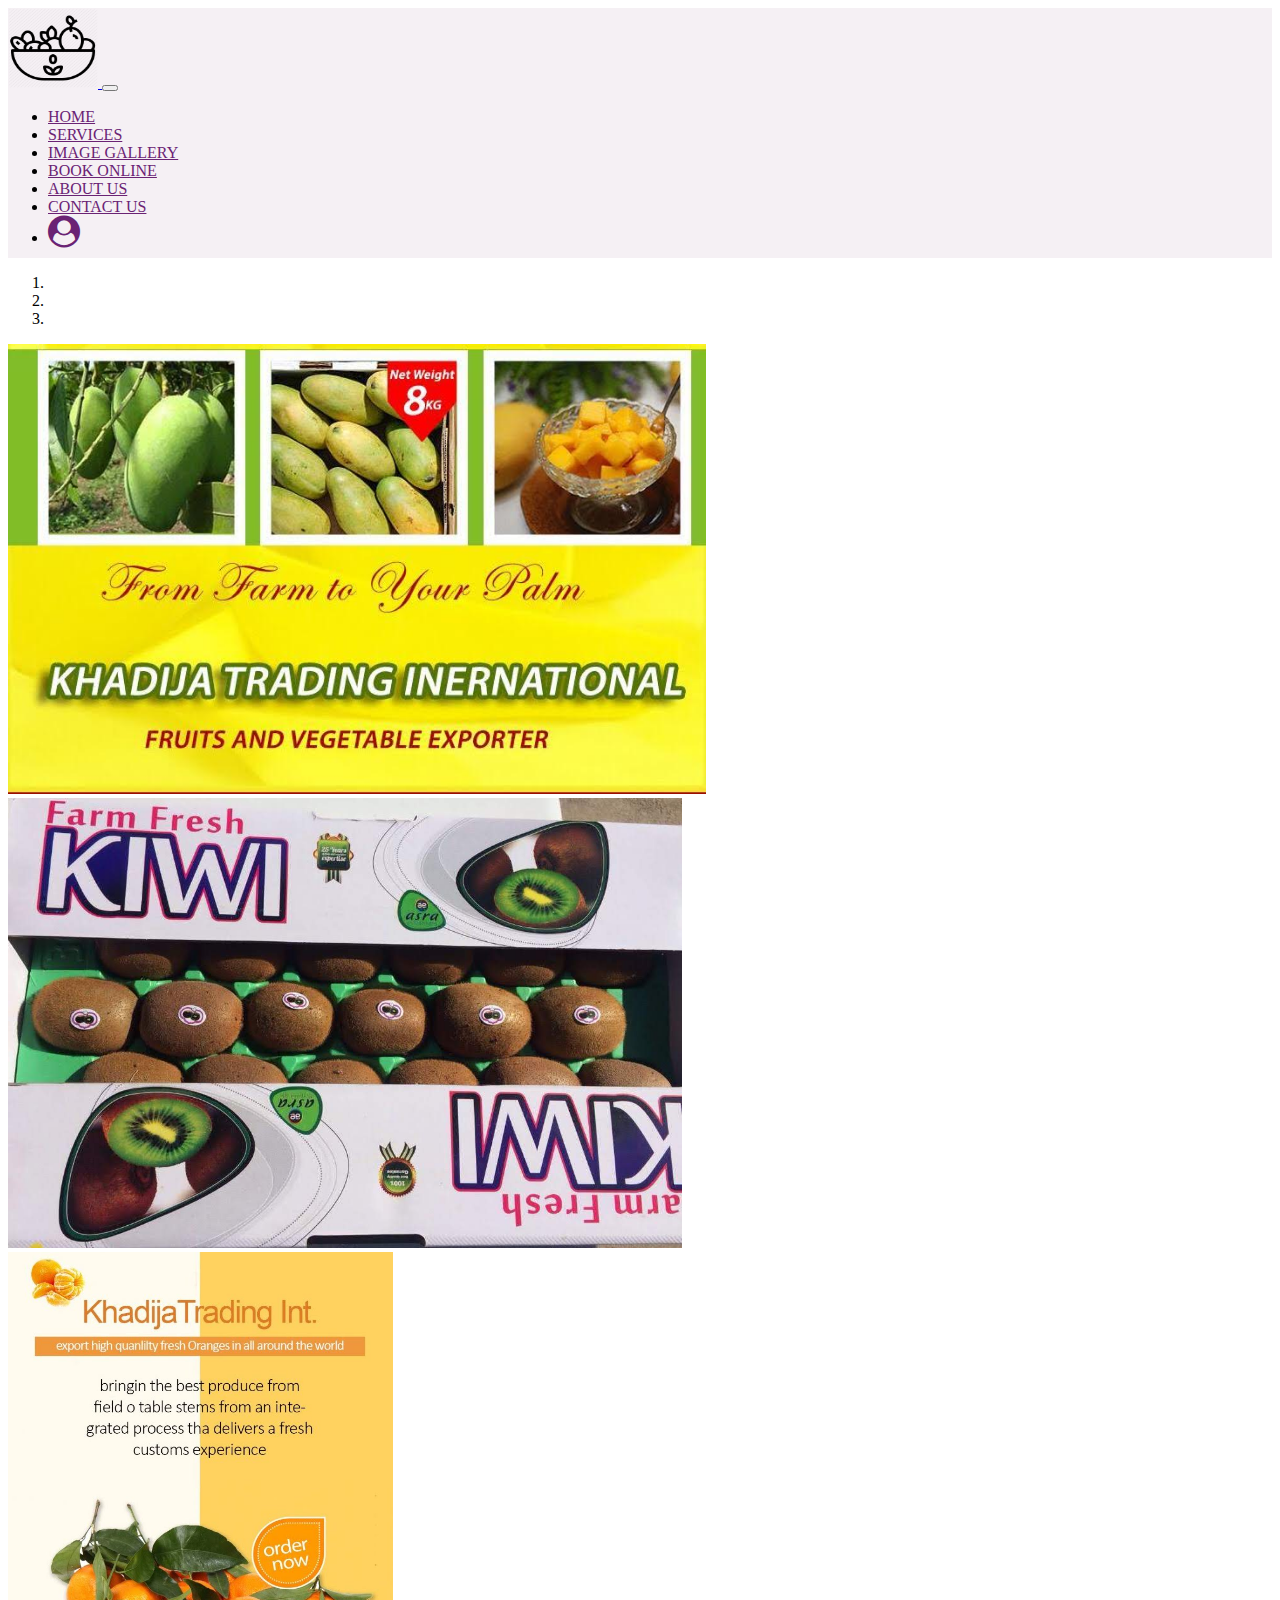
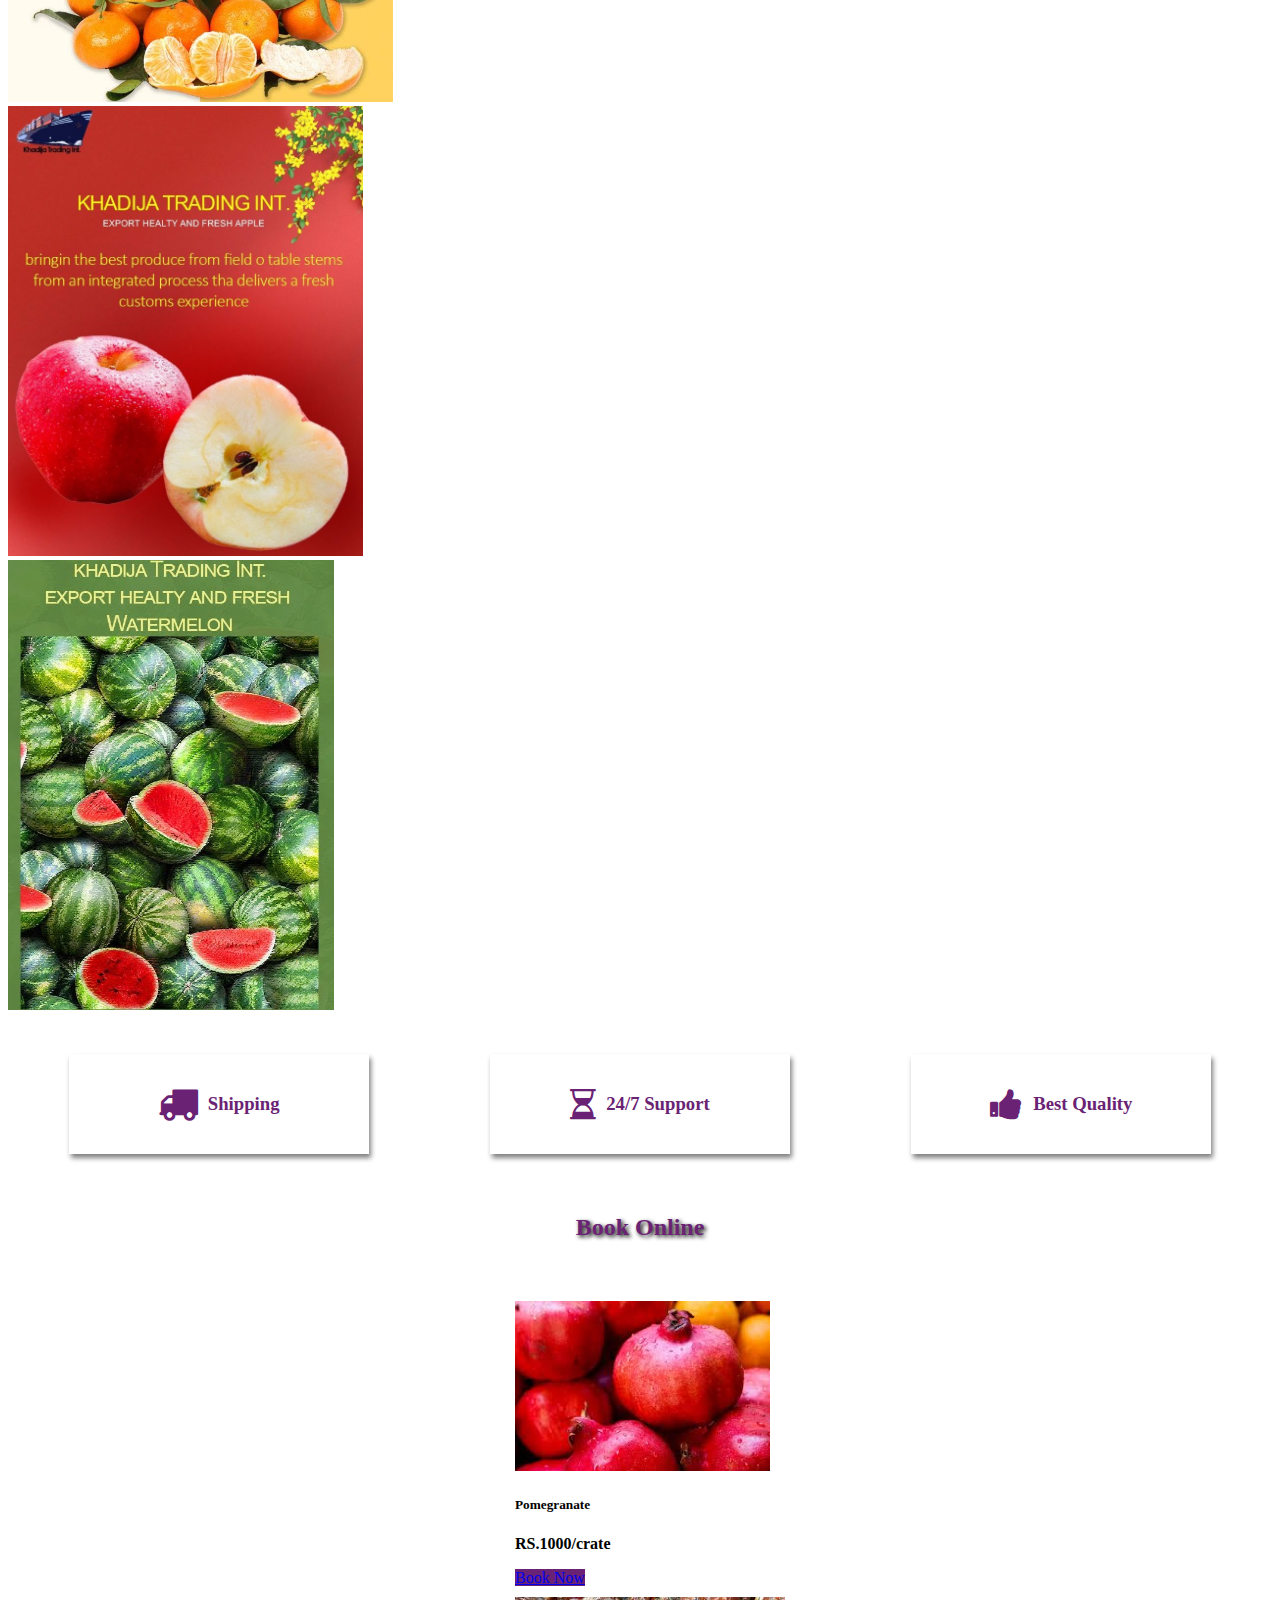
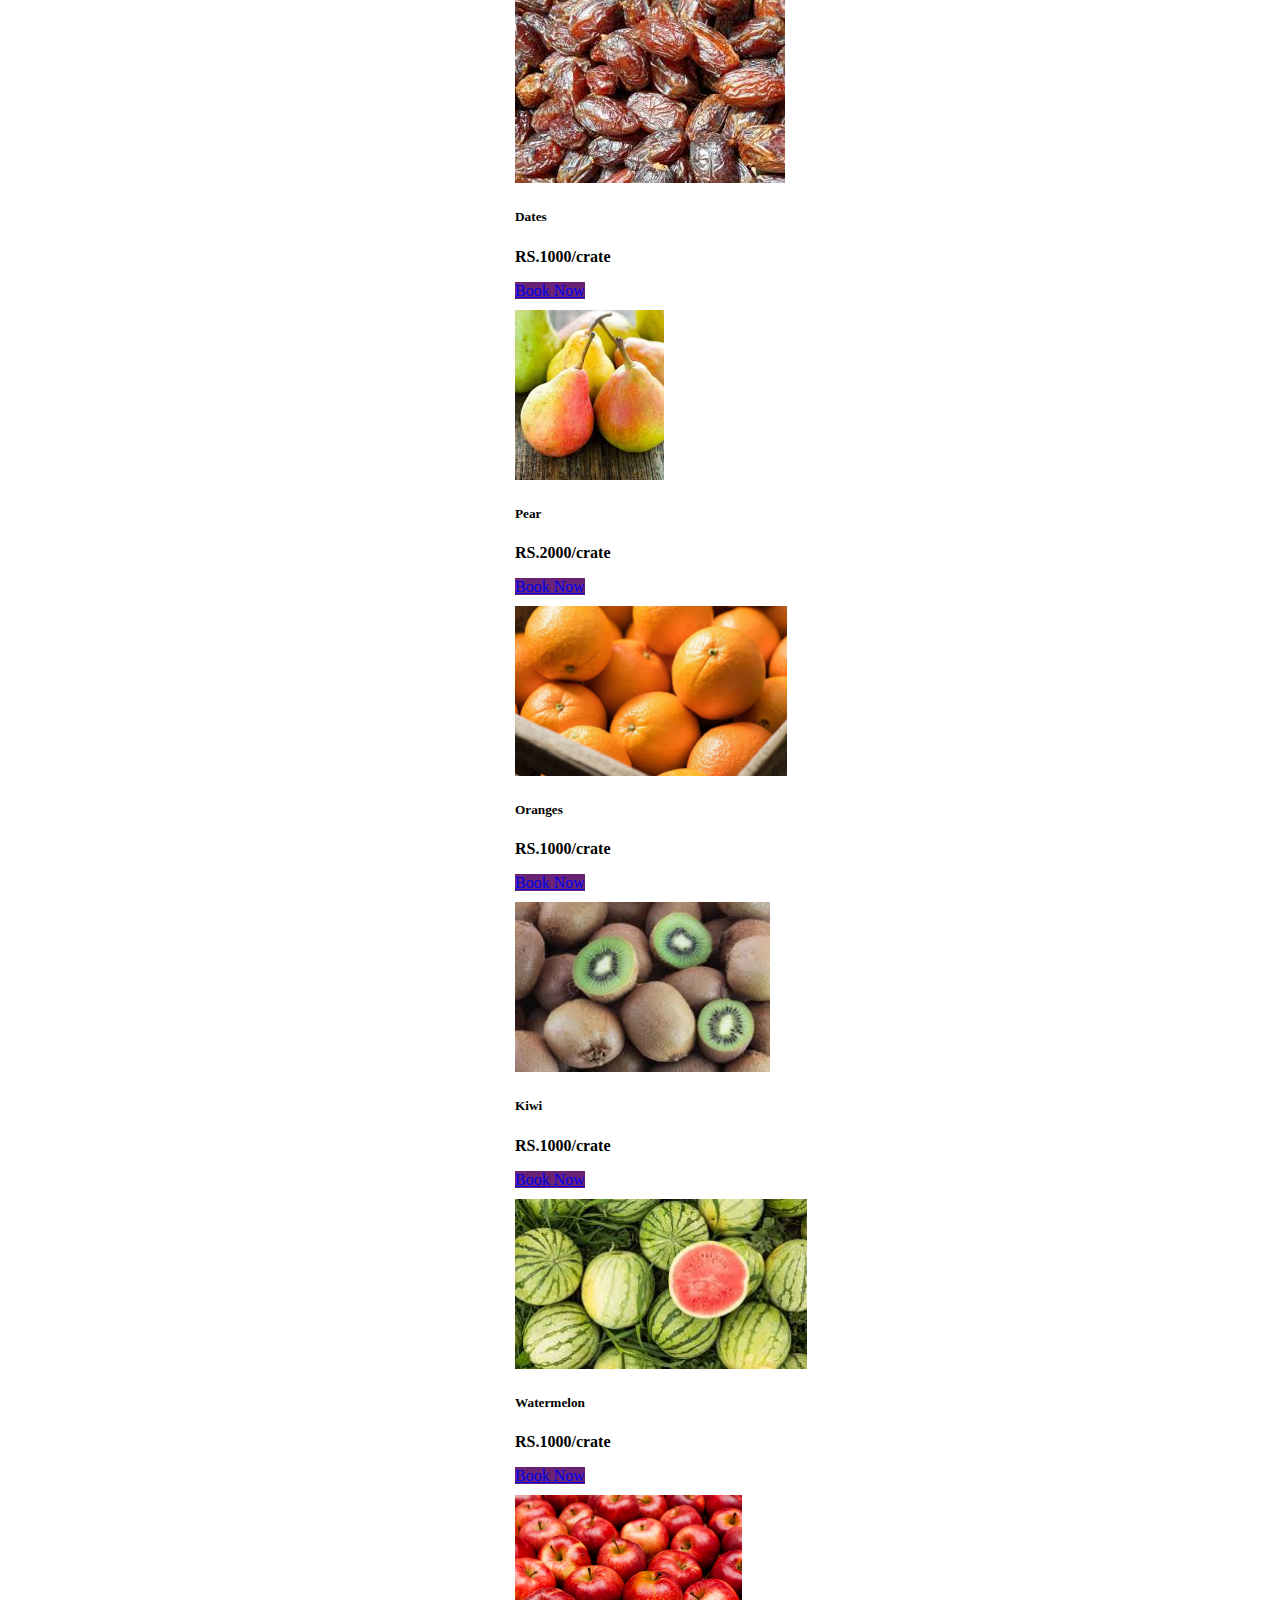
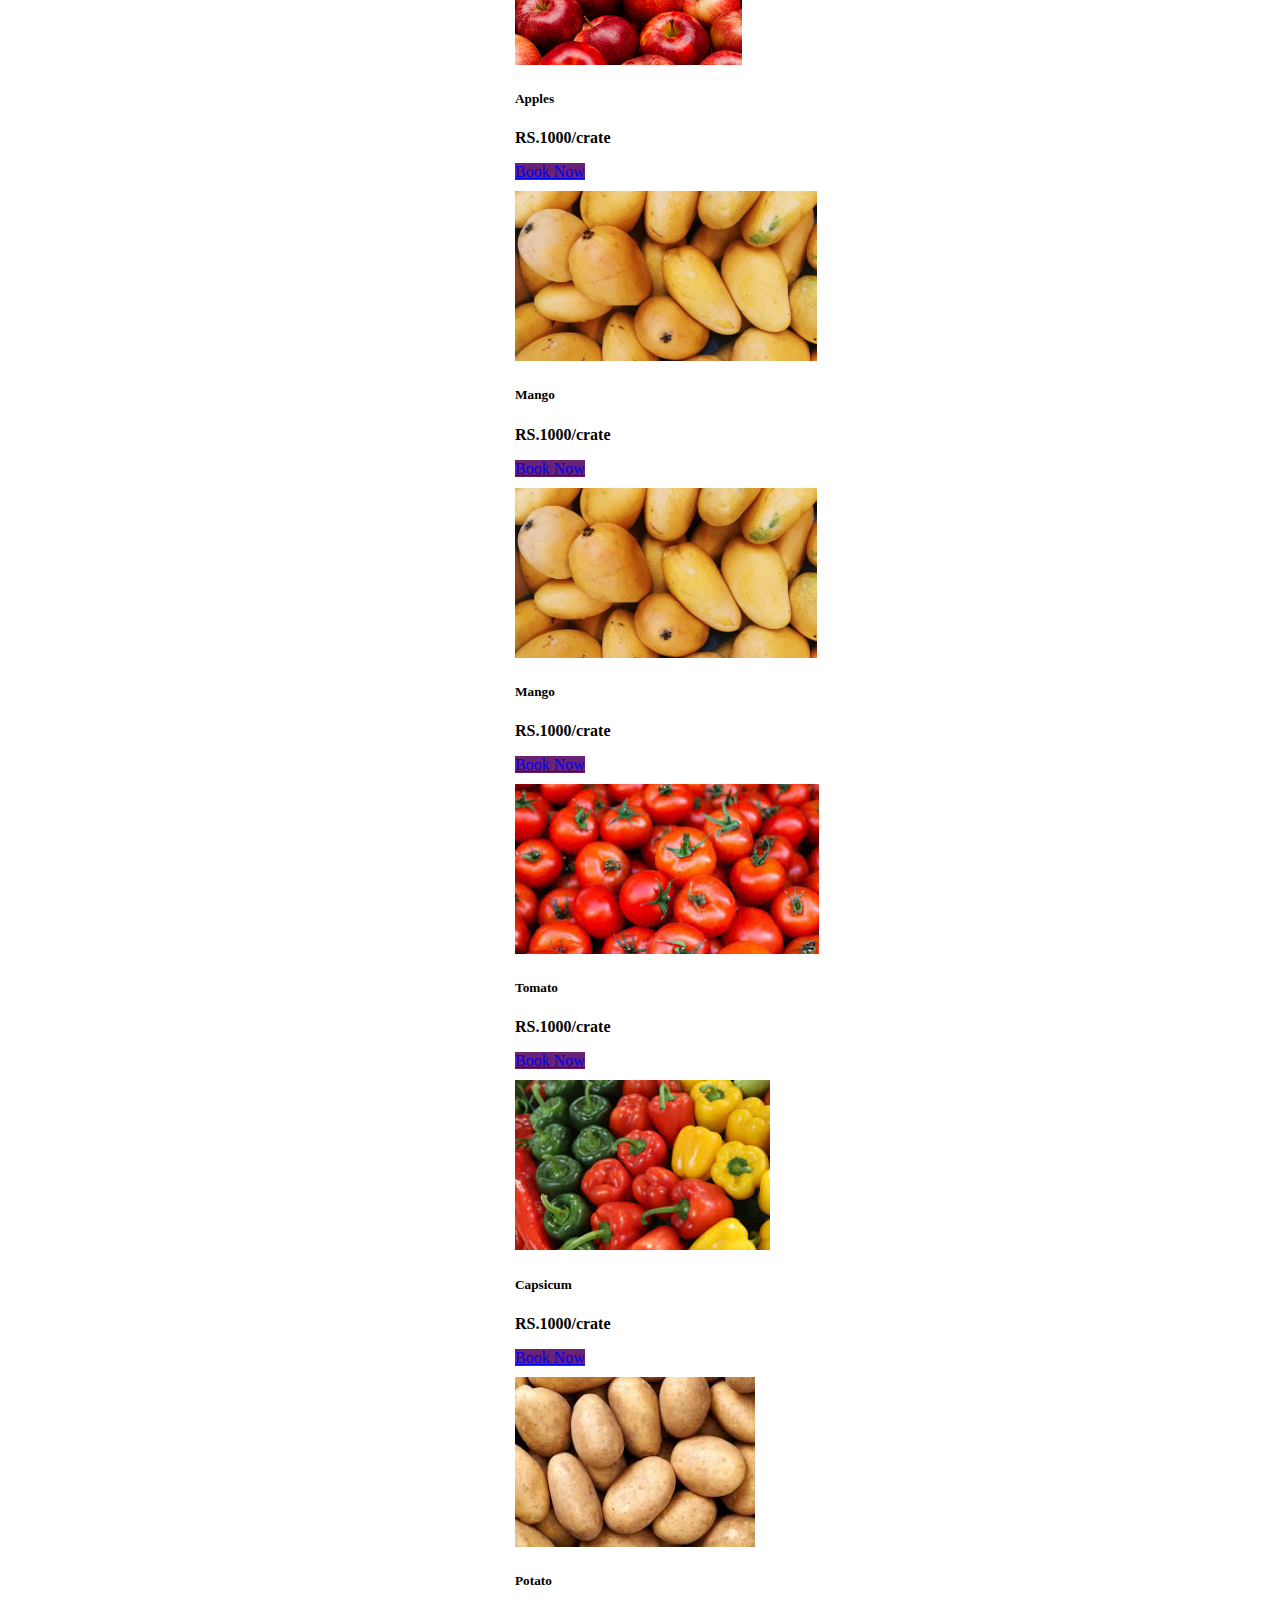
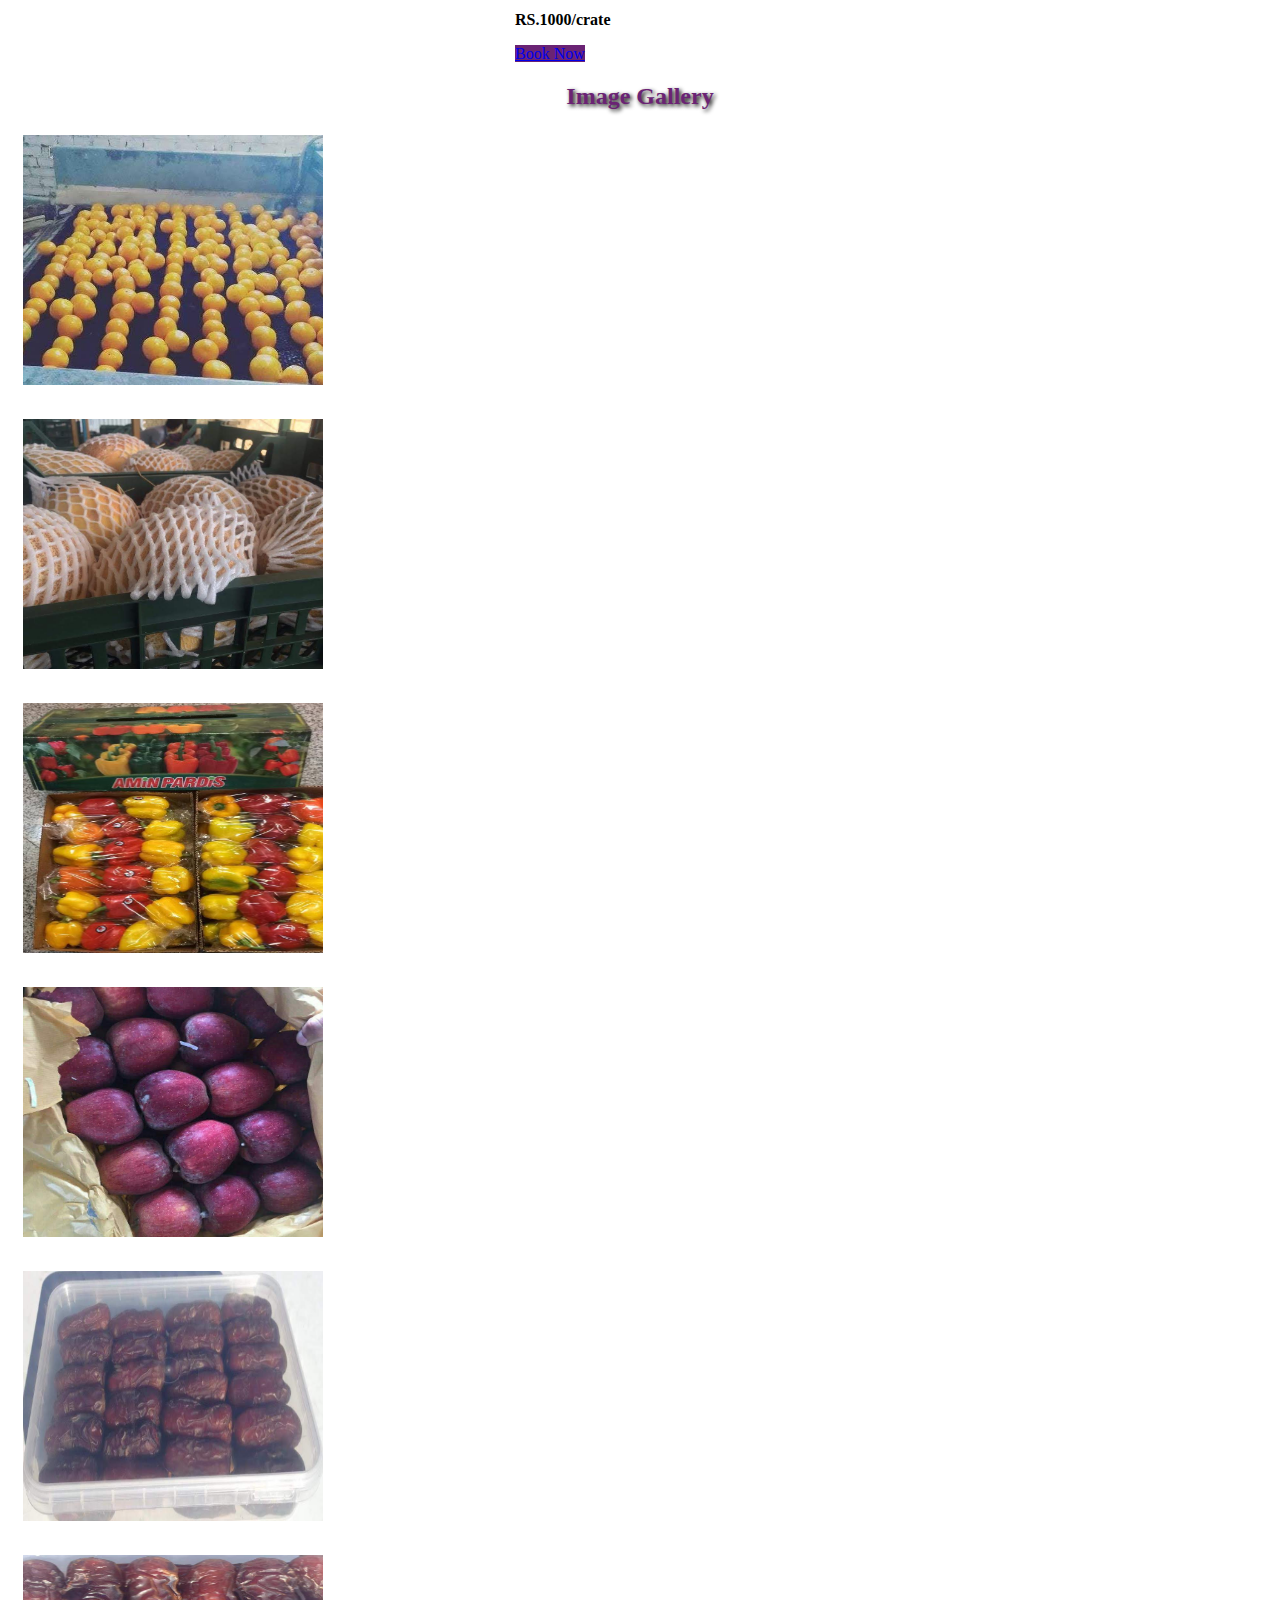
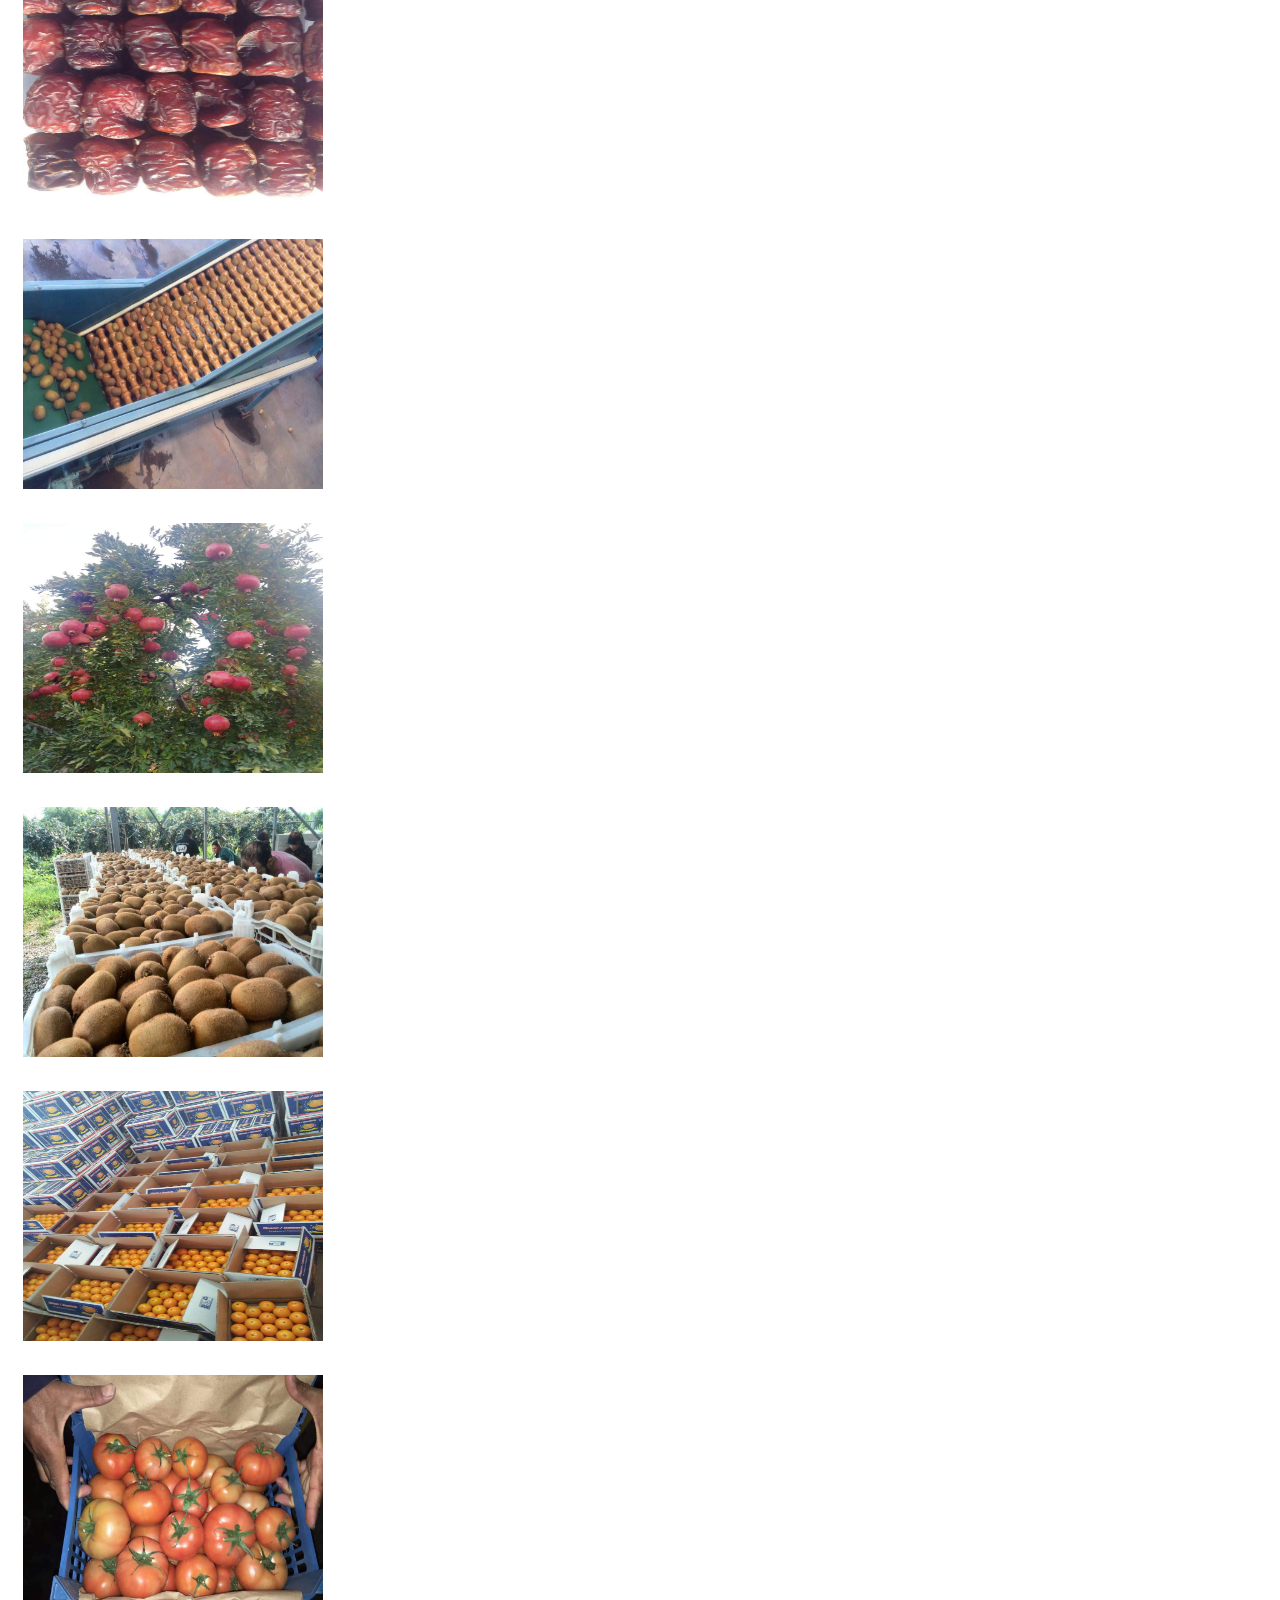
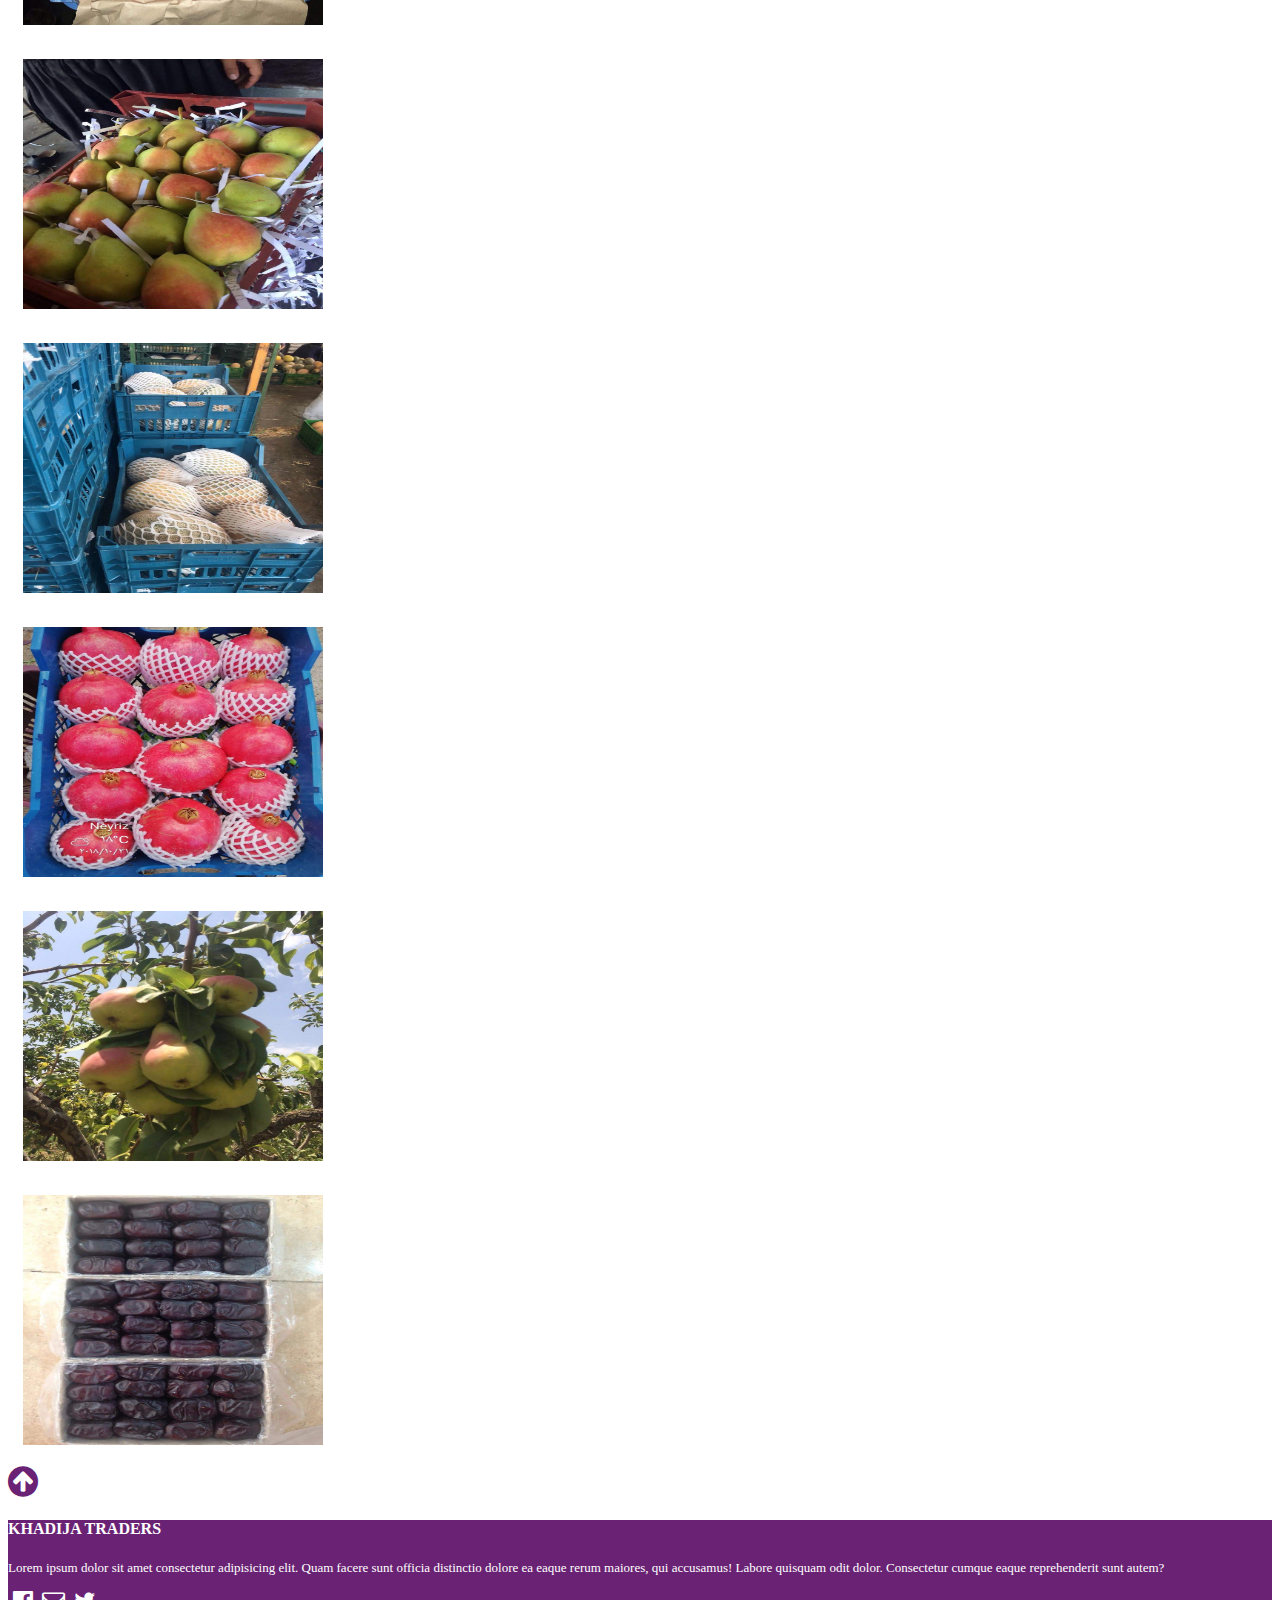
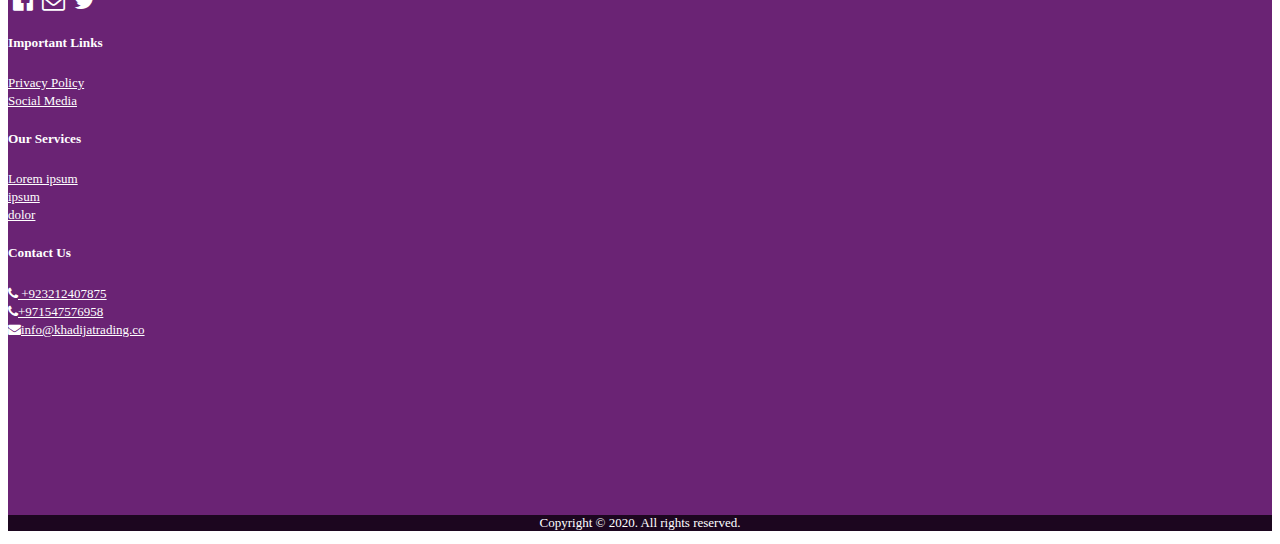
<file: index.html>
<!DOCTYPE html>
<html lang="en">
<head>
    <meta charset="UTF-8">
    <meta name="viewport" content="width=device-width, initial-scale=1.0">
    <title>FRUITS</title>
    <link rel="stylesheet" href="https://stackpath.bootstrapcdn.com/bootstrap/4.5.0/css/bootstrap.min.css" integrity="sha384-9aIt2nRpC12Uk9gS9baDl411NQApFmC26EwAOH8WgZl5MYYxFfc+NcPb1dKGj7Sk" crossorigin="anonymous">
    <link rel="stylesheet" href="style.css">
    <link rel="stylesheet" href="font-awesome-4.7.0/css/font-awesome.min.css">
</head>
<body>
  <header id="top" >
  <nav class="navbar navbar-expand-lg navbar-light bg-light navbar-fixed-top">
    <a class="navbar-brand" href="#">
      <img src="images/organic-food-fruit-vegetable-512.png" width="90px" height="80">
    </a>
    <button class="navbar-toggler" type="button" data-toggle="collapse" data-target="#navbarText" aria-controls="navbarText" aria-expanded="false" aria-label="Toggle navigation">
      <span class="navbar-toggler-icon"></span>
    </button>
    <div class="collapse navbar-collapse" id="navbarText">
      <ul class="navbar-nav mr-auto">
      </ul>
      <span class="navbar-text">
        <ul class="navbar-nav mr-auto">
        <li class="nav-item active">
          <a class="nav-link" href="#">HOME <span class="sr-only">(current)</span></a>
        </li>
        <li class="nav-item">
          <a class="nav-link" href="#services">SERVICES</a>
        </li>
        <li class="nav-item">
          <a class="nav-link" href="#specials">IMAGE GALLERY</a>
        </li>
        <li class="nav-item">
          <a class="nav-link" href="#bookOnline">BOOK ONLINE</a>
        </li>
        <li class="nav-item">
          <a class="nav-link" href="about.html" target="_blank">ABOUT US</a>
        </li>
        <li class="nav-item">
          <a class="nav-link" href="contact.html" target="_blank">CONTACT US</a>
        </li>
        <li class="nav-item">
        <a class="nav-link" href="login.html" target="_blank">
          <abbr title="Log In">
            <i class="fa fa-user-circle" aria-hidden="true"></i>
          </abbr>
        </a>
        </li>
      </ul>
      </span>
    </div>
  </nav>
</header>
  <div id="carouselExampleCaptions" class="carousel slide" data-ride="carousel">
    <ol class="carousel-indicators">
      <li data-target="#carouselExampleCaptions" data-slide-to="0" class="active"></li>
      <li data-target="#carouselExampleCaptions" data-slide-to="1"></li>
      <li data-target="#carouselExampleCaptions" data-slide-to="2"></li>
    </ol>
    <div class="carousel-inner">
      <div class="carousel-item active">
        <img src="images/IMG-20200519-WA0026.jpg" class="d-block w-100" height=450px alt="mango">
        <div class="carousel-caption d-none d-md-block">
        </div>
      </div>
      <div class="carousel-item">
        <img src="images/IMG-20200519-WA0037.jpg" class="d-block w-100" height="450px" alt="kiwi">
        <div class="carousel-caption d-none d-md-block">
        </div>
    </div>
      <div class="carousel-item">
        <img src="images/oran2.jpg" height="450px" class="d-block w-100" alt="orange">
        <div class="carousel-caption d-none d-md-block">
        </div>
      </div>
      <div class="carousel-item">
        <img src="images/appleps.jpg" height="450px"  class="d-block w-100" alt="orange">
        <div class="carousel-caption d-none d-md-block">
        </div>
      </div>
      <div class="carousel-item">
        <img src="images/watermelonpos.jpg" height="450px" class="d-block w-100" alt="orange">
        <div class="carousel-caption d-none d-md-block">
        </div>
      </div>

    </div>
    <a class="carousel-control-prev" href="#carouselExampleCaptions" role="button" data-slide="prev">
      <span class="carousel-control-prev-icon" aria-hidden="true"></span>
      <span class="sr-only">Previous</span>
    </a>
    <a class="carousel-control-next" href="#carouselExampleCaptions" role="button" data-slide="next">
      <span class="carousel-control-next-icon" aria-hidden="true"></span>
      <span class="sr-only">Next</span>
    </a>
  </div>
</div> 
<div class="mainCard">
  <div class="card1">
    <i class="fa fa-truck" aria-hidden="true"></i>
    <h3> Shipping</h3>
  </div>
  <div class="card2">
    <i class="fa fa-hourglass-half" aria-hidden="true"></i>
    <h3>24/7 Support</h3>
  </div>
  <div class="card3">
    <i class="fa fa-thumbs-up" aria-hidden="true"></i>
    <h3> Best Quality</h3>
  </div>
</div>
<div id="bookOnline">
  <h2>Book Online</h2>
</div>
<div class="newArrival">
  <div class="container">
 <div class="row">
    <div class="col-sm-12 col-md-6 col-lg-3">
      <div class="card" >
        <img src="images/pome.jpeg" height=170px  class="card-img-top" alt="pomegranate">
        <div class="card-body">
          <h5 class="card-title">Pomegranate</h5>
          <p class="card-text">RS.1000/crate</p>
          <a href="#" class="btn btn-primary">Book Now</a>
        </div>
      </div>
    </div>
    <div class="col-sm-12 col-md-6 col-lg-3">
      <div class="card">
      <img src="images/dates.jpeg "  class="card-img-top" alt="Dates">
        <div class="card-body">
          <h5 class="card-title">Dates</h5>
          <p class="card-text">RS.1000/crate</p>
          <a href="#" class="btn btn-primary">Book Now</a>
        </div>
        </div>
    </div>
    <div class="col-sm-12 col-md-6 col-lg-3">
      <div class="card">
      <img src="images/pear.jpeg" height=170px class="card-img-top" alt="Pear">
        <div class="card-body">
          <h5 class="card-title">Pear</h5>
          <p class="card-text">RS.2000/crate</p>
          <a href="#" class="btn btn-primary">Book Now</a>
    </div>
  </div>
</div>
    <div class="col-sm-12 col-md-6 col-lg-3">
      <div class="card">
      <img src="images/oranges-in-a-box.jpg" height=170px  class="card-img-top" alt="orange">
        <div class="card-body">
          <h5 class="card-title">Oranges</h5>
          <p class="card-text">RS.1000/crate</p>
          <a href="#" class="btn btn-primary">Book Now</a>
       </div>
     </div>
    </div>
</div>
<div class="row">
  <div class="col-sm-12 col-md-6 col-lg-3">
    <div class="card">
      <img src="images/kiwi.jpeg" height=170px  class="card-img-top" alt="kiwi">
        <div class="card-body">
          <h5 class="card-title">Kiwi</h5>
          <p class="card-text">RS.1000/crate</p>
          <a href="#" class="btn btn-primary">Book Now</a>
       </div>
  </div>
  </div>
  <div class="col-sm-12 col-md-6 col-lg-3 " >
    <div class="card">
      <img src="images/watermelon.jpeg" height=170px  class="card-img-top" alt="watermelon">
        <div class="card-body">
          <h5 class="card-title">Watermelon</h5>
          <p class="card-text">RS.1000/crate</p>
          <a href="#" class="btn btn-primary">Book Now</a>
       </div>
  </div>
  </div>
  <div class="col-sm-12 col-md-6 col-lg-3">
    <div class="card">
      <img src="images/Do_Apples_Affect_Diabetes_and_Blood_Sugar_Levels-732x549-thumbnail.jpg" height=170px  class="card-img-top" alt="apples">
        <div class="card-body">
          <h5 class="card-title">Apples</h5>
          <p class="card-text">RS.1000/crate</p>
          <a href="#" class="btn btn-primary">Book Now</a>
       </div>
  </div>
  </div>
  <div class="col-sm-12 col-md-6 col-lg-3">
    <div class="card">
      <img src="images/mango.webp" height=170px  class="card-img-top" alt="mango">
        <div class="card-body">
          <h5 class="card-title">Mango</h5>
          <p class="card-text">RS.1000/crate</p>
          <a href="#" class="btn btn-primary">Book Now</a>
       </div>
  </div>
</div>
</div>
<div class="row">
  <div class="col-sm-12 col-md-6 col-lg-3">
    <div class="card">
      <img src="images/mango.webp" height=170px  class="card-img-top" alt="mango">
        <div class="card-body">
          <h5 class="card-title">Mango</h5>
          <p class="card-text">RS.1000/crate</p>
          <a href="#" class="btn btn-primary">Book Now</a>
       </div>
  </div>
  </div>
  <div class="col-sm-12 col-md-6 col-lg-3">
    <div class="card">
      <img src="images/tom.jpeg" height=170px  class="card-img-top" alt="Tomato">
        <div class="card-body">
          <h5 class="card-title">Tomato</h5>
          <p class="card-text">RS.1000/crate</p>
          <a href="#" class="btn btn-primary">Book Now</a>
       </div>
  </div>
  </div>
  <div class="col-sm-12 col-md-6 col-lg-3">
    <div class="card">
      <img src="images/capsicum.jpeg" height=170px  class="card-img-top" alt="capsicum">
        <div class="card-body">
          <h5 class="card-title">Capsicum</h5>
          <p class="card-text">RS.1000/crate</p>
          <a href="#" class="btn btn-primary">Book Now</a>
       </div>
  </div>
  </div>
  <div class="col-sm-12 col-md-6 col-lg-3">
    <div class="card">
      <img src="images/potato.jpeg" height=170px  class="card-img-top" alt="Potato">
        <div class="card-body">
          <h5 class="card-title">Potato</h5>
          <p class="card-text">RS.1000/crate</p>
          <a href="#" class="btn btn-primary">Book Now</a>
       </div>
  </div>
  </div> 

</div>
</div>
</div>
<div class="container">
  <div class="row">
    <div class="col-12 mycol">
      <h2 id="specials">
        Image Gallery
      </h2>
    </div>
  </div>
</div>
<div class="container my-container">
  <div class="row">
    <div class="col-xs-12 col-sm-6 col-md-4 col-lg-3 col-xl-3 mycols">
      <img src="images/IMG-20200519-WA0014.jpg" width=300px height=250px>
    </div>
    <div class="col-xs-12 col-sm-6 col-md-4 col-lg-3 col-xl-3 mycols">
      <img src="images/IMG-20200519-WA0015.jpg" width=300px height=250px>
    </div>
    <div class="col-xs-12 col-sm-6 col-md-4 col-lg-4 col-xl-3 mycols">
      <img src="images/IMG-20200519-WA0016.jpg" width=300px height=250px>
    </div>
    <div class="col-xs-12 col-sm-6 col-md-4 col-lg-3 col-xl-3 mycols">
      <img src="images/IMG-20200519-WA0019.jpg" width=300px height=250px>
    </div>
<div class="col-xs-12 col-sm-6 col-md-4 col-lg-3 col-xl-3 mycols">
  <img src="images/IMG-20200519-WA0024.jpg" width=300px height=250px>
</div>
<div class="col-xs-12 col-sm-6 col-md-4 col-lg-3 col-xl-3 mycols">
  <img src="images/IMG-20200519-WA0025.jpg" width=300px height=250px>
</div>
<div class="col-xs-12 col-sm-6 col-md-4 col-lg-3 col-xl-3 mycols">
  <img src="images/IMG-20200519-WA0031.jpg" width=300px height=250px>
</div>
<div class="col-xs-12 col-sm-6 col-md-4 col-lg-3 col-xl-3 mycols">
  <img src="images/IMG-20200519-WA0032.jpg" width=300px height=250px>
</div>
<div class="col-xs-12 col-sm-6 col-md-4 col-lg-3 col-xl-3 mycols">
      <img src="images/IMG-20200519-WA0033.jpg" width=300px height=250px>
    </div>
    <div class="col-xs-12 col-sm-6 col-md-4 col-lg-3 col-xl-3 mycols">
      <img src="images/IMG-20200519-WA0044.jpg" width=300px height=250px>
    </div>
    <div class="col-xs-12 col-sm-6 col-md-4 col-lg-4 col-xl-3 mycols">
      <img src="images/IMG-20200519-WA0034.jpg" width=300px height=250px>
    </div>
    <div class="col-xs-12 col-sm-6 col-md-4 col-lg-3 col-xl-3 mycols">
      <img src="images/IMG-20200519-WA0036.jpg" width=300px height=250px>
    </div>
<div class="col-xs-12 col-sm-6 col-md-4 col-lg-3 col-xl-3 mycols">
  <img src="images/IMG-20200519-WA0043.jpg" width=300px height=250px>
</div>
<div class="col-xs-12 col-sm-6 col-md-4 col-lg-3 col-xl-3 mycols">
  <img src="images/IMG-20200519-WA0041.jpg" width=300px height=250px>
</div>
<div class="col-xs-12 col-sm-6 col-md-4 col-lg-3 col-xl-3 mycols">
  <img src="images/IMG-20200519-WA0039.jpg" width=300px height=250px>
</div>
<div class="col-xs-12 col-sm-6 col-md-4 col-lg-3 col-xl-3 mycols">
  <img src="images/IMG-20200519-WA0040.jpg" width=300px height=250px>
  </div>
  </div>
</div>
<a href="#top">
<i class="fa fa-arrow-circle-up" aria-hidden="true"></i></a>
<footer class="full-footer">
  <div class="container top-footer">
    <div class="row">
      <div class="col-md-3 pt-2">
        <h4 style="color: #fff; font-weight: bold; font-family: 'Times New Roman', Times, serif;">KHADIJA TRADERS</h4>
        <p style="color:#fff; font-size: small;">
          Lorem ipsum dolor sit amet consectetur adipisicing elit. Quam facere sunt officia distinctio
           dolore ea eaque rerum maiores, qui accusamus! Labore quisquam odit dolor. 
          Consectetur cumque eaque reprehenderit sunt autem?
        </p>
        <a href="http://facbook.com"><i class="fa fa-facebook-official" aria-hidden="true"></i></a>
        <a href="mailto:Khadija.trading.pk@gmail.com"><i class="fa fa-envelope-o" aria-hidden="true"></i></a>
          <a href="http://twitter.com"><i class="fa fa-twitter" aria-hidden="true"></i>  </a>
      </div>
      <div class="col-md-3 pt-2 colss">
        <h5 style="color:#fff; font-weight:bold; font-family:'Times New Roman', Times, serif"> Important Links</h5>
        <a href="#">Privacy Policy</a><br>
        <a href="#">Social Media</a>
      </div>
      <div class="col-md-3 pt-2 col3">
        <h5 id="#services" style="color:#fff;font-weight:bold; font-family:'Times New Roman', Times, serif">Our Services</h5>
        <a href="#">Lorem ipsum </a><br>
        <a href="#">ipsum</a><br>
        <a href="#">dolor</a>
      </div>
      <div class="col-md-3 col4">
        <h5 style="color:#fff;font-weight:bold; font-family:'Times New Roman', Times, serif">Contact Us</h5>
        <a href="#"><i class="fa fa-phone" aria-hidden="true"></i> +923212407875</a><br>
         <a href="#"><i class="fa fa-phone" aria-hidden="true"></i>+971547576958</a><br>
         <a href="mailto:info@khadijatrading.co"><i class="fa fa-envelope" aria-hidden="true"></i>info@khadijatrading.co</a>
         <div class="embed-responsive embed-responsive-16by9">
         <iframe class="embed-responsive-item" src="https://www.google.com/maps/embed?pb=!1m18!1m12!1m3!1d462565.1976932385!2d54.94753922188577!3d25.075085281027278!2m3!1f0!2f0!3f0!3m2!1i1024!2i768!4f13.1!3m3!1m2!1s0x3e5f43496ad9c645%3A0xbde66e5084295162!2sDubai%20-%20United%20Arab%20Emirates!5e0!3m2!1sen!2s!4v1590176112839!5m2!1sen!2s" width="600" height="450" frameborder="0" style="border:0;" allowfullscreen="" aria-hidden="false" tabindex="0">
        </iframe>
        </div>
      </div>    
    </div>
  </div>
  <div class="container-fluid bottom-footer">
    <div class="row">
      <div class="col-12">
        <p> Copyright © 2020. All rights reserved. </p>
      </div>
    </div>
  </div>
</footer>







    <script src="https://code.jquery.com/jquery-3.5.1.slim.min.js" integrity="sha384-DfXdz2htPH0lsSSs5nCTpuj/zy4C+OGpamoFVy38MVBnE+IbbVYUew+OrCXaRkfj" crossorigin="anonymous"></script>
<script src="https://cdn.jsdelivr.net/npm/popper.js@1.16.0/dist/umd/popper.min.js" integrity="sha384-Q6E9RHvbIyZFJoft+2mJbHaEWldlvI9IOYy5n3zV9zzTtmI3UksdQRVvoxMfooAo" crossorigin="anonymous"></script>
<script src="https://stackpath.bootstrapcdn.com/bootstrap/4.5.0/js/bootstrap.min.js" integrity="sha384-OgVRvuATP1z7JjHLkuOU7Xw704+h835Lr+6QL9UvYjZE3Ipu6Tp75j7Bh/kR0JKI" crossorigin="anonymous"></script>
</body>
</html>
</file>
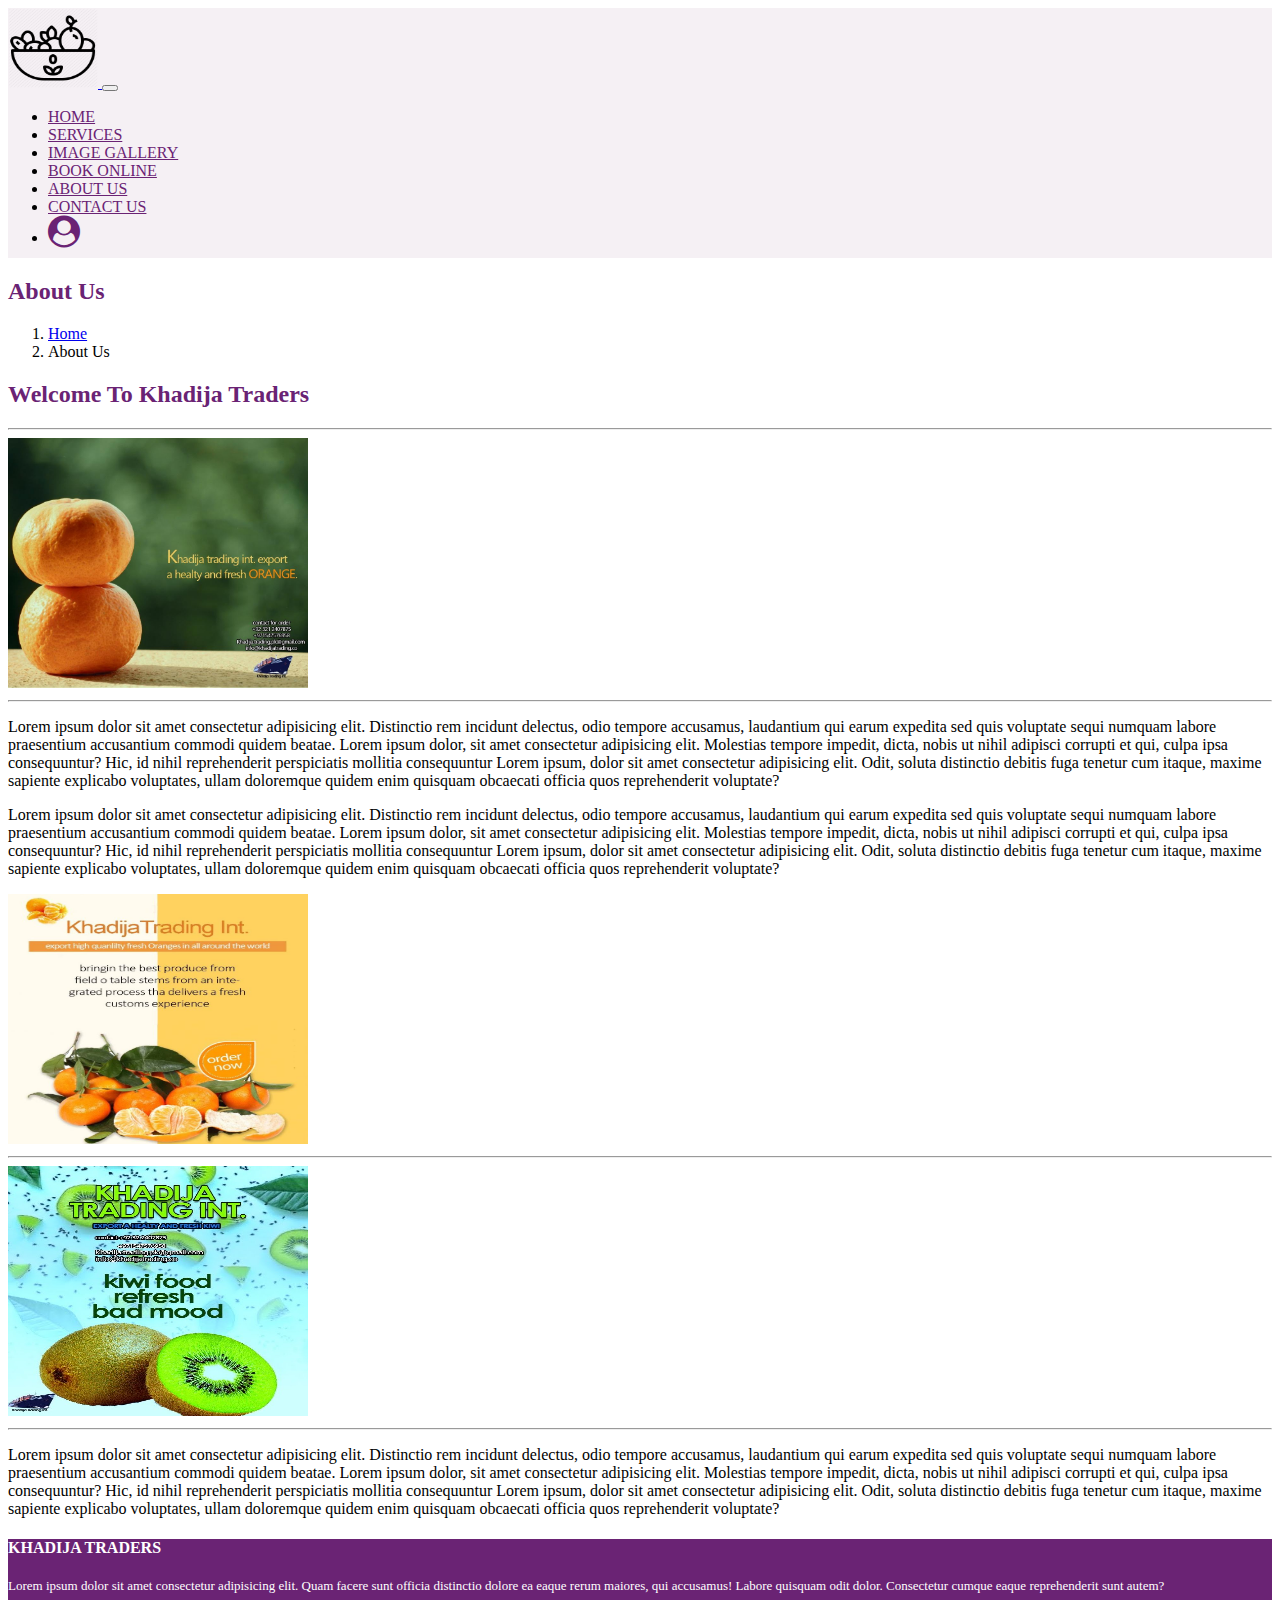
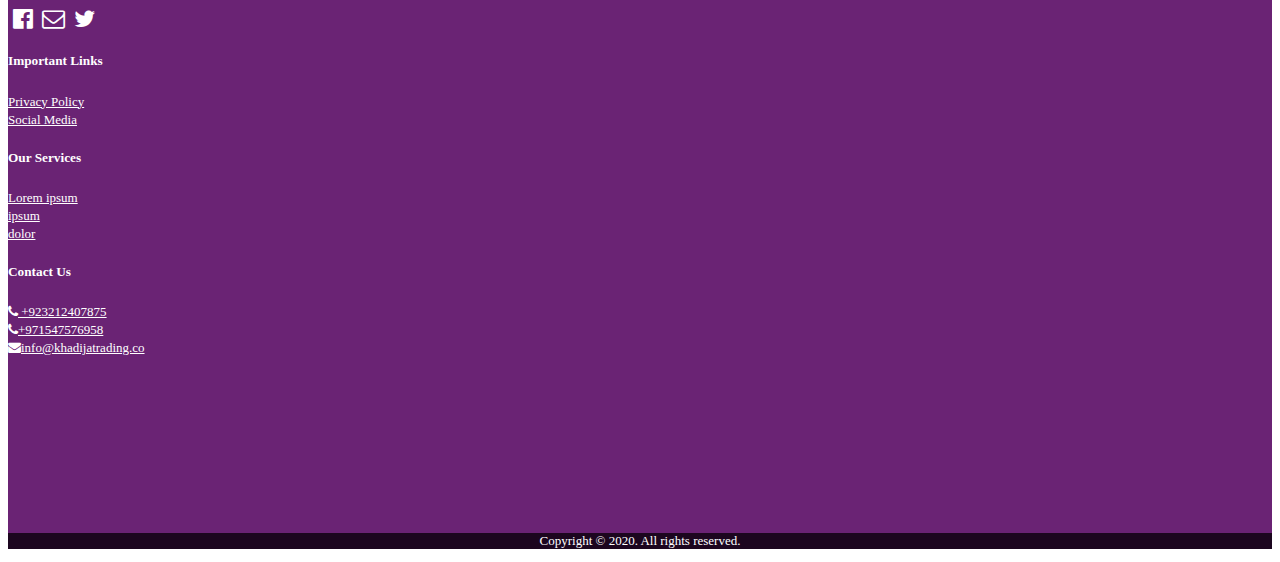
<file: about.html>
<!DOCTYPE html>
<html lang="en">
<head>
    <meta charset="UTF-8">
    <meta name="viewport" content="width=device-width, initial-scale=1.0">
    <link rel="stylesheet" href="style.css">
    <link rel="stylesheet" href="https://stackpath.bootstrapcdn.com/bootstrap/4.5.0/css/bootstrap.min.css" integrity="sha384-9aIt2nRpC12Uk9gS9baDl411NQApFmC26EwAOH8WgZl5MYYxFfc+NcPb1dKGj7Sk" crossorigin="anonymous">
    <link rel="stylesheet" href="font-awesome-4.7.0/css/font-awesome.min.css">
    <title>About</title>
</head>
<body>
    <header>
        <nav class="navbar navbar-expand-lg navbar-light bg-light navbar-fixed-top">
          <a class="navbar-brand" href="#">
            <img src="images/organic-food-fruit-vegetable-512.png" width="90px" height="80">
          </a>
          <button class="navbar-toggler" type="button" data-toggle="collapse" data-target="#navbarText" aria-controls="navbarText" aria-expanded="false" aria-label="Toggle navigation">
            <span class="navbar-toggler-icon"></span>
          </button>
          <div class="collapse navbar-collapse" id="navbarText">
            <ul class="navbar-nav mr-auto">
            </ul>
            <span class="navbar-text">
              <ul class="navbar-nav mr-auto">
              <li class="nav-item ">
                <a class="nav-link" href="index.html">HOME <span class="sr-only">(current)</span></a>
              </li>
              <li class="nav-item">
                <a class="nav-link" href="#servies">SERVICES</a>
              </li>
              <li class="nav-item">
                <a class="nav-link" href="#specials">IMAGE GALLERY</a>
              </li>
              <li class="nav-item">
                <a class="nav-link" href="#bookOnline">BOOK ONLINE</a>
              </li>
              <li class="nav-item active">
                <a class="nav-link" href="about.html" target="_blank">ABOUT US</a>
              </li>
              <li class="nav-item">
                <a class="nav-link" href="contact.html" target="_blank">CONTACT US</a>
              </li>
              <li class="nav-item">
              <a class="nav-link" href="login.html" target="_blank">
                <abbr title="Log In">
                  <i class="fa fa-user-circle" aria-hidden="true"></i>
                </abbr>
              </a>
              </li>
            </ul>
            </span>
          </div>
        </nav>
      </header>
    
    <section class="breadcrumbs-section">
        <div class="container p-1 p-sm-3">
          <div class="row">
            <div class="col-12">
              <h2 style="color:rgb(106, 35, 116);">About Us</h2>
            <ol class="breadcrumbs">
              <li class="breadcrumb-item d-inline"><a href="index.html">Home</a></li>
              <li class="breadcrumb-item active d-inline">About Us</li>
            </ol>
            </div>
          </div>
        </div>
    </section>

    <section class="about-company-section">
      <div class="container p-1 p-sm-3">
        <div class="row">
          <div class="col-12 text-center">
            <h2 style="color:rgb(106, 35, 116);">Welcome To Khadija Traders</h2>
          <hr>
          </div>
          <div class="col-md-4 text-center">
          <img src="images/orangepos.jpg" width=300px height=250px>
          <hr>
          </div>
          <div class="col-md-8 text-center">
            <p>
              Lorem ipsum dolor sit amet consectetur adipisicing elit. Distinctio rem incidunt
               delectus, odio tempore accusamus, laudantium qui earum expedita sed quis voluptate 
              sequi numquam labore praesentium accusantium commodi quidem beatae. Lorem ipsum dolor,
               sit amet consectetur adipisicing elit. Molestias tempore impedit, dicta, nobis ut nihil adipisci 
              corrupti et qui, culpa ipsa consequuntur? Hic, id nihil
               reprehenderit perspiciatis mollitia consequuntur Lorem ipsum, dolor sit amet consectetur 
               adipisicing elit. Odit, soluta distinctio debitis fuga tenetur cum itaque, maxime sapiente explicabo
                voluptates, ullam doloremque quidem
                enim quisquam obcaecati officia quos reprehenderit voluptate?
            </p>
          </div>
         </div>
         <div class="row">
          <div class="col-md-8 text-center">
            <p>
              Lorem ipsum dolor sit amet consectetur adipisicing elit. Distinctio rem incidunt
               delectus, odio tempore accusamus, laudantium qui earum expedita sed quis voluptate 
              sequi numquam labore praesentium accusantium commodi quidem beatae. Lorem ipsum dolor,
               sit amet consectetur adipisicing elit. Molestias tempore impedit, dicta, nobis ut nihil adipisci 
              corrupti et qui, culpa ipsa consequuntur? Hic, id nihil
               reprehenderit perspiciatis mollitia consequuntur Lorem ipsum, dolor sit amet consectetur 
               adipisicing elit. Odit, soluta distinctio debitis fuga tenetur cum itaque, maxime sapiente explicabo
                voluptates, ullam doloremque quidem
                enim quisquam obcaecati officia quos reprehenderit voluptate?
            </p>
            </div>
            <div class="col-md-4 text-center">
              <img src="images/oran2.jpg" width=300px height=250px>
              <hr>
            </div>
            
            <div class="row">
              <div class="col-md-4 text-center">
                <img src="images/IMG-20200521-WA0005.jpg" width=300px height=250px>
              <hr>
            </div>
              <div class="col-md-8 text-center">
                <p>
                  Lorem ipsum dolor sit amet consectetur adipisicing elit. Distinctio rem incidunt
                   delectus, odio tempore accusamus, laudantium qui earum expedita sed quis voluptate 
                  sequi numquam labore praesentium accusantium commodi quidem beatae. Lorem ipsum dolor,
                   sit amet consectetur adipisicing elit. Molestias tempore impedit, dicta, nobis ut nihil adipisci 
                  corrupti et qui, culpa ipsa consequuntur? Hic, id nihil
                   reprehenderit perspiciatis mollitia consequuntur Lorem ipsum, dolor sit amet consectetur 
                   adipisicing elit. Odit, soluta distinctio debitis fuga tenetur cum itaque, maxime sapiente explicabo
                    voluptates, ullam doloremque quidem
                    enim quisquam obcaecati officia quos reprehenderit voluptate?
                </p> 
              </div>
               
                
         
      </div>
    </section>
    <footer class="full-footer">
        <div class="container top-footer">
          <div class="row">
            <div class="col-md-3 pt-2">
              <h4 style="color: #fff; font-weight: bold; font-family: 'Times New Roman', Times, serif;">KHADIJA TRADERS</h4>
              <p style="color:#fff; font-size: small;">
                Lorem ipsum dolor sit amet consectetur adipisicing elit. Quam facere sunt officia distinctio
                 dolore ea eaque rerum maiores, qui accusamus! Labore quisquam odit dolor. 
                Consectetur cumque eaque reprehenderit sunt autem?
              </p>
              <a href="http://facbook.com"><i class="fa fa-facebook-official" aria-hidden="true"></i></a>
              <a href="mailto:Khadija.trading.pk@gmail.com"><i class="fa fa-envelope-o" aria-hidden="true"></i></a>
                <a href="http://twitter.com"><i class="fa fa-twitter" aria-hidden="true"></i>  </a>
            </div>
            <div class="col-md-3 pt-2 colss">
              <h5 style="color:#fff; font-weight:bold; font-family:'Times New Roman', Times, serif"> Important Links</h5>
              <a href="#">Privacy Policy</a><br>
              <a href="#">Social Media</a>
            </div>
            <div class="col-md-3 pt-2 col3">
              <h5 style="color:#fff;font-weight:bold; font-family:'Times New Roman', Times, serif">Our Services</h5>
              <a href="#">Lorem ipsum </a><br>
              <a href="#">ipsum</a><br>
              <a href="#">dolor</a>
            </div>
            <div class="col-md-3 col4">
              <h5 style="color:#fff;font-weight:bold; font-family:'Times New Roman', Times, serif">Contact Us</h5>
              <a href="#"><i class="fa fa-phone" aria-hidden="true"></i> +923212407875</a><br>
               <a href="#"><i class="fa fa-phone" aria-hidden="true"></i>+971547576958</a><br>
               <a href="mailto:info@khadijatrading.co"><i class="fa fa-envelope" aria-hidden="true"></i>info@khadijatrading.co</a>
               <div class="embed-responsive embed-responsive-16by9">
               <iframe class="embed-responsive-item" src="https://www.google.com/maps/embed?pb=!1m18!1m12!1m3!1d462565.1976932385!2d54.94753922188577!3d25.075085281027278!2m3!1f0!2f0!3f0!3m2!1i1024!2i768!4f13.1!3m3!1m2!1s0x3e5f43496ad9c645%3A0xbde66e5084295162!2sDubai%20-%20United%20Arab%20Emirates!5e0!3m2!1sen!2s!4v1590176112839!5m2!1sen!2s" width="600" height="450" frameborder="0" style="border:0;" allowfullscreen="" aria-hidden="false" tabindex="0">
              </iframe>
              </div>
            </div>    
          </div>
        </div>
        <div class="container-fluid bottom-footer">
          <div class="row">
            <div class="col-12">
              <p> Copyright © 2020. All rights reserved. </p>
            </div>
          </div>
        </div>
      </footer>
      <script src="https://code.jquery.com/jquery-3.5.1.slim.min.js" integrity="sha384-DfXdz2htPH0lsSSs5nCTpuj/zy4C+OGpamoFVy38MVBnE+IbbVYUew+OrCXaRkfj" crossorigin="anonymous"></script>
      <script src="https://cdn.jsdelivr.net/npm/popper.js@1.16.0/dist/umd/popper.min.js" integrity="sha384-Q6E9RHvbIyZFJoft+2mJbHaEWldlvI9IOYy5n3zV9zzTtmI3UksdQRVvoxMfooAo" crossorigin="anonymous"></script>
      <script src="https://stackpath.bootstrapcdn.com/bootstrap/4.5.0/js/bootstrap.min.js" integrity="sha384-OgVRvuATP1z7JjHLkuOU7Xw704+h835Lr+6QL9UvYjZE3Ipu6Tp75j7Bh/kR0JKI" crossorigin="anonymous"></script> 
    
</body>
</html>
</file>
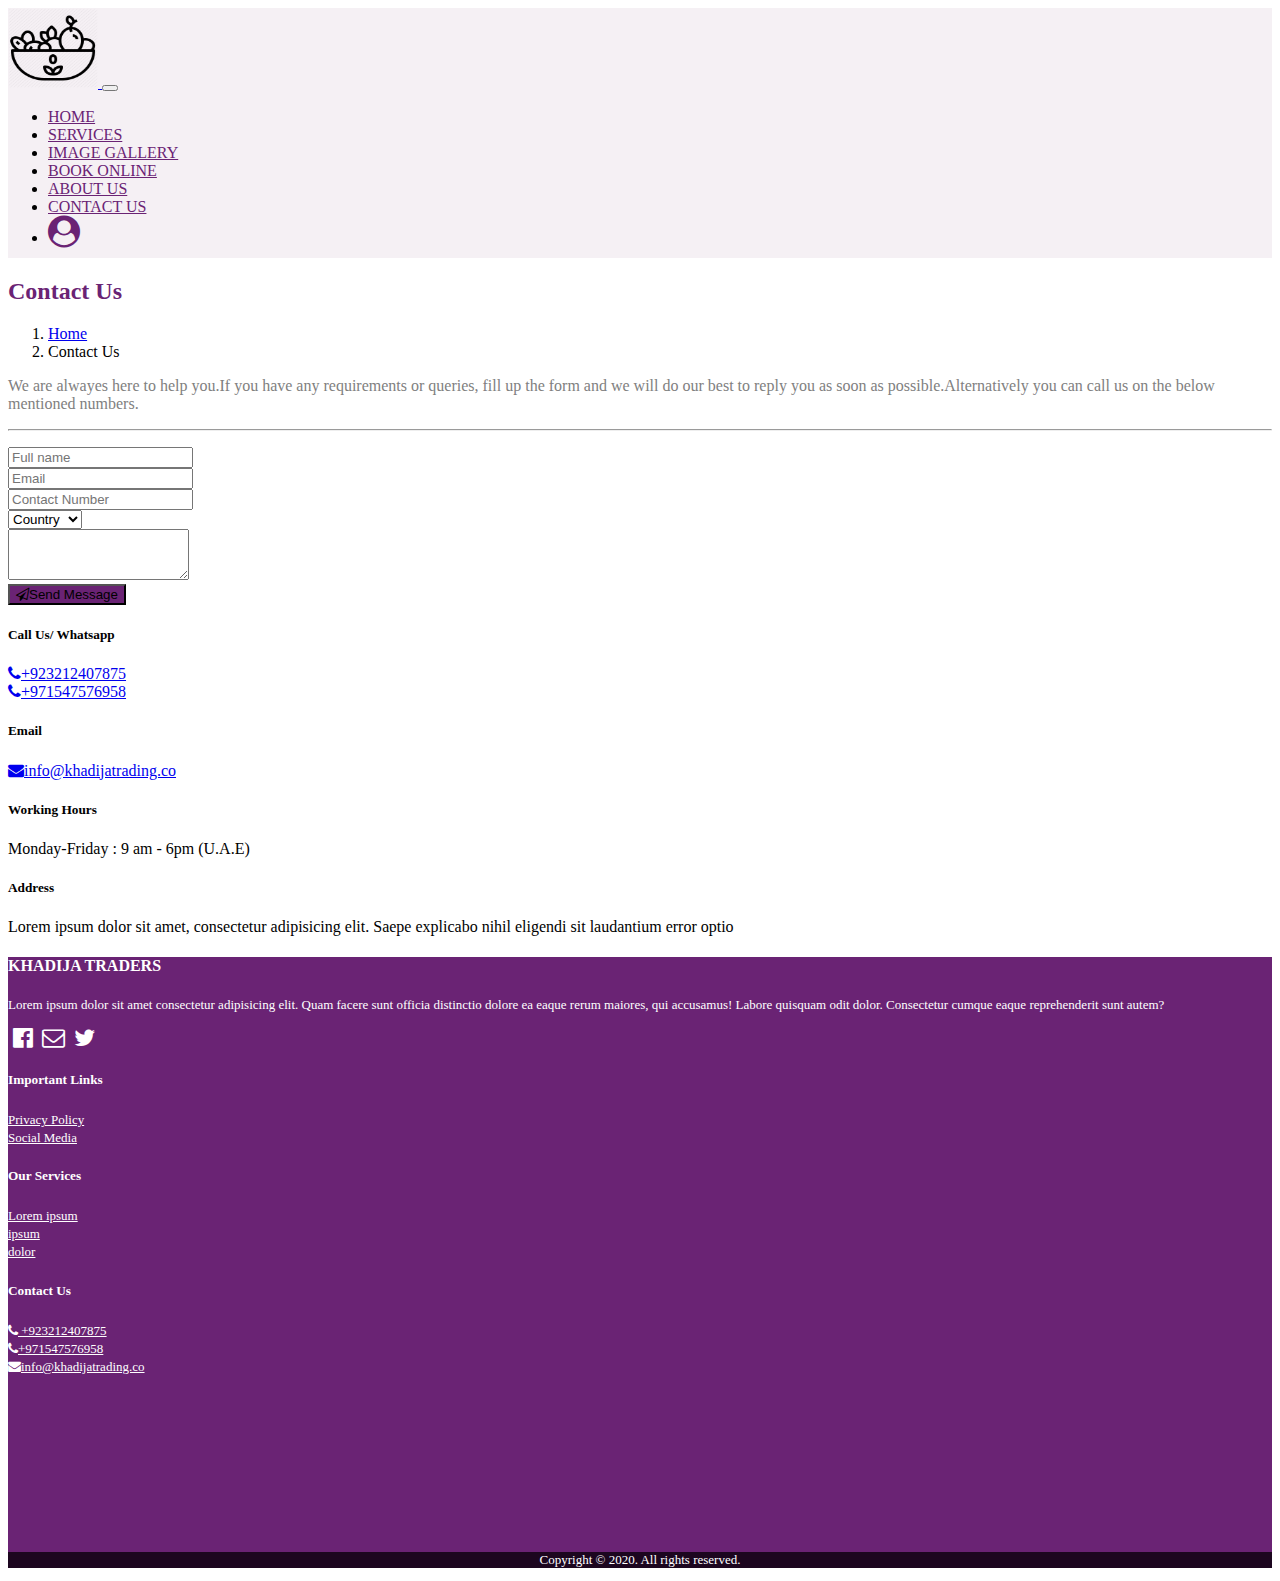
<file: contact.html>
<!DOCTYPE html>
<html lang="en">
<head>
    <meta charset="UTF-8">
    <meta name="viewport" content="width=device-width, initial-scale=1.0">
    <link rel="stylesheet" href="style.css">
    <link rel="stylesheet" href="https://stackpath.bootstrapcdn.com/bootstrap/4.5.0/css/bootstrap.min.css" integrity="sha384-9aIt2nRpC12Uk9gS9baDl411NQApFmC26EwAOH8WgZl5MYYxFfc+NcPb1dKGj7Sk" crossorigin="anonymous">
    <link rel="stylesheet" href="font-awesome-4.7.0/css/font-awesome.min.css">
    <title>Contact Us</title>
</head>

<body>
    <header>
        <nav class="navbar navbar-expand-lg navbar-light bg-light navbar-fixed-top">
          <a class="navbar-brand" href="#">
            <img src="images/organic-food-fruit-vegetable-512.png" width="90px" height="80">
          </a>
          <button class="navbar-toggler" type="button" data-toggle="collapse" data-target="#navbarText" aria-controls="navbarText" aria-expanded="false" aria-label="Toggle navigation">
            <span class="navbar-toggler-icon"></span>
          </button>
          <div class="collapse navbar-collapse" id="navbarText">
            <ul class="navbar-nav mr-auto">
            </ul>
            <span class="navbar-text">
              <ul class="navbar-nav mr-auto">
              <li class="nav-item ">
                <a class="nav-link" href="index.html">HOME <span class="sr-only">(current)</span></a>
              </li>
              <li class="nav-item">
                <a class="nav-link" href="#servies">SERVICES</a>
              </li>
              <li class="nav-item">
                <a class="nav-link" href="#specials">IMAGE GALLERY</a>
              </li>
              <li class="nav-item">
                <a class="nav-link" href="#bookOnline">BOOK ONLINE</a>
              </li>
              <li class="nav-item active">
                <a class="nav-link" href="about.html" target="_blank">ABOUT US</a>
              </li>
              <li class="nav-item">
                <a class="nav-link" href="contact.html" target="_blank">CONTACT US</a>
              </li>
              <li class="nav-item">
              <a class="nav-link" href="login.html" target="_blank">
                <abbr title="Log In">
                  <i class="fa fa-user-circle" aria-hidden="true"></i>
                </abbr>
              </a>
              </li>
            </ul>
            </span>
          </div>
        </nav>
    </header>
    <section class="breadcrumbs-section">
        <div class="container p-1 p-sm-3">
          <div class="row">
            <div class="col-12">
              <h2 style="color:rgb(106, 35, 116);">Contact Us</h2>
            <ol class="breadcrumbs">
              <li class="breadcrumb-item d-inline"><a href="index.html">Home</a></li>
              <li class="breadcrumb-item active d-inline">Contact Us</li>
            </ol>
            </div>
          </div>
        </div>
    </section>
<section>
    <div class="container">
        <div class="row">
          <div class="col-12">
              <p style="color: grey;  font-family:'Times New Roman', Times, serif">
                  We are alwayes here to help you.If you have any requirements or queries, fill up the form and we will do our best to reply you as soon as possible.Alternatively you can call us on the below mentioned numbers.
                  <hr>
              </p>
          </div>
        </div>
    </div>
</section>
<section class="form-action">
  <div class="container">
    <div class="row">
      <div class="col-md-6">
        <form action="">
          <div class="form-row">
            <div class="form-group col-md-6">
              <input type="text" class="form-control" placeholder="Full name ">
            </div>
            <div class="form-group col-md-6">
              <input type="email" class="form-control" placeholder="Email ">
            </div>
          </div>
            <div class="form-row">
              <div class="form-group col-md-6">
                <input type="number" class="form-control" placeholder="Contact Number ">
              </div>
              <div class="form-group col-md-6">
                <select class="form-control" name="" id="">
                  <option selected>Country</option>
                  <option>Pakistan</option>
                  <option>Iran</option>
                  <option>Dubai</option>
                  <option>Qatar</option>
               </select>
              </div>
            </div>
           </form>
           <div class="form-row">
             <div class="form-group col-md-12">
               <textarea class="form-control" rows="3"></textarea>
             </div>
           </div>
           <div class="form-row">
            <div class="form-group col-md-12 text-center">
              <button type="submit"  class="btn btn-primary"><i class="fa fa-paper-plane-o" aria-hidden="true"></i>Send Message</button>
            </div>
          </div> 

      </div>
      <div class="col-md-6 address">
        <h5>
          Call Us/ Whatsapp
        </h5>
        <p>
          <a href="tel:+923212407875"><i class="fa fa-phone" aria-hidden="true"></i>+923212407875</a><br>
          <a href="tel:+971547576958"><i class="fa fa-phone" aria-hidden="true"></i>+971547576958</a>
        </p>
        <h5>
          Email
        </h5>
        <p>
          <a href="mailto:info@khadijatrading.co"><i class="fa fa-envelope" aria-hidden="true"></i>info@khadijatrading.co</a>
        </p>
        <h5>
          Working Hours
        </h5>
        <p>
          Monday-Friday : 9 am - 6pm (U.A.E)
        </p>
        <h5>
          Address
        </h5>
        <p>
          Lorem ipsum dolor sit amet, consectetur adipisicing elit. Saepe explicabo nihil eligendi sit laudantium error optio
        </p>
      </div>
    </div>
  </div>
</section>

    <footer class="full-footer">
        <div class="container top-footer">
          <div class="row">
            <div class="col-md-3 pt-2">
              <h4 style="color: #fff; font-weight: bold; font-family: 'Times New Roman', Times, serif;">KHADIJA TRADERS</h4>
              <p style="color:#fff; font-size: small;">
                Lorem ipsum dolor sit amet consectetur adipisicing elit. Quam facere sunt officia distinctio
                 dolore ea eaque rerum maiores, qui accusamus! Labore quisquam odit dolor. 
                Consectetur cumque eaque reprehenderit sunt autem?
              </p>
              <a href="http://facbook.com"><i class="fa fa-facebook-official" aria-hidden="true"></i></a>
              <a href="mailto:Khadija.trading.pk@gmail.com"><i class="fa fa-envelope-o" aria-hidden="true"></i></a>
                <a href="http://twitter.com"><i class="fa fa-twitter" aria-hidden="true"></i>  </a>
            </div>
            <div class="col-md-3 pt-2 colss">
              <h5 style="color:#fff; font-weight:bold; font-family:'Times New Roman', Times, serif"> Important Links</h5>
              <a href="#">Privacy Policy</a><br>
              <a href="#">Social Media</a>
            </div>
            <div class="col-md-3 pt-2 col3">
              <h5 style="color:#fff;font-weight:bold; font-family:'Times New Roman', Times, serif">Our Services</h5>
              <a href="#">Lorem ipsum </a><br>
              <a href="#">ipsum</a><br>
              <a href="#">dolor</a>
            </div>
            <div class="col-md-3 col4">
              <h5 style="color:#fff;font-weight:bold; font-family:'Times New Roman', Times, serif">Contact Us</h5>
              <a href="#"><i class="fa fa-phone" aria-hidden="true"></i> +923212407875</a><br>
               <a href="#"><i class="fa fa-phone" aria-hidden="true"></i>+971547576958</a><br>
               <a href="mailto:info@khadijatrading.co"><i class="fa fa-envelope" aria-hidden="true"></i>info@khadijatrading.co</a>
               <div class="embed-responsive embed-responsive-16by9">
               <iframe class="embed-responsive-item" src="https://www.google.com/maps/embed?pb=!1m18!1m12!1m3!1d462565.1976932385!2d54.94753922188577!3d25.075085281027278!2m3!1f0!2f0!3f0!3m2!1i1024!2i768!4f13.1!3m3!1m2!1s0x3e5f43496ad9c645%3A0xbde66e5084295162!2sDubai%20-%20United%20Arab%20Emirates!5e0!3m2!1sen!2s!4v1590176112839!5m2!1sen!2s" width="600" height="450" frameborder="0" style="border:0;" allowfullscreen="" aria-hidden="false" tabindex="0">
              </iframe>
              </div>
            </div>    
          </div>
        </div>
        <div class="container-fluid bottom-footer">
          <div class="row">
            <div class="col-12">
              <p> Copyright © 2020. All rights reserved. </p>
            </div>
          </div>
        </div>
      </footer>
      <script src="https://code.jquery.com/jquery-3.5.1.slim.min.js" integrity="sha384-DfXdz2htPH0lsSSs5nCTpuj/zy4C+OGpamoFVy38MVBnE+IbbVYUew+OrCXaRkfj" crossorigin="anonymous"></script>
      <script src="https://cdn.jsdelivr.net/npm/popper.js@1.16.0/dist/umd/popper.min.js" integrity="sha384-Q6E9RHvbIyZFJoft+2mJbHaEWldlvI9IOYy5n3zV9zzTtmI3UksdQRVvoxMfooAo" crossorigin="anonymous"></script>
      <script src="https://stackpath.bootstrapcdn.com/bootstrap/4.5.0/js/bootstrap.min.js" integrity="sha384-OgVRvuATP1z7JjHLkuOU7Xw704+h835Lr+6QL9UvYjZE3Ipu6Tp75j7Bh/kR0JKI" crossorigin="anonymous"></script> 
    
</body>
</html>
</file>
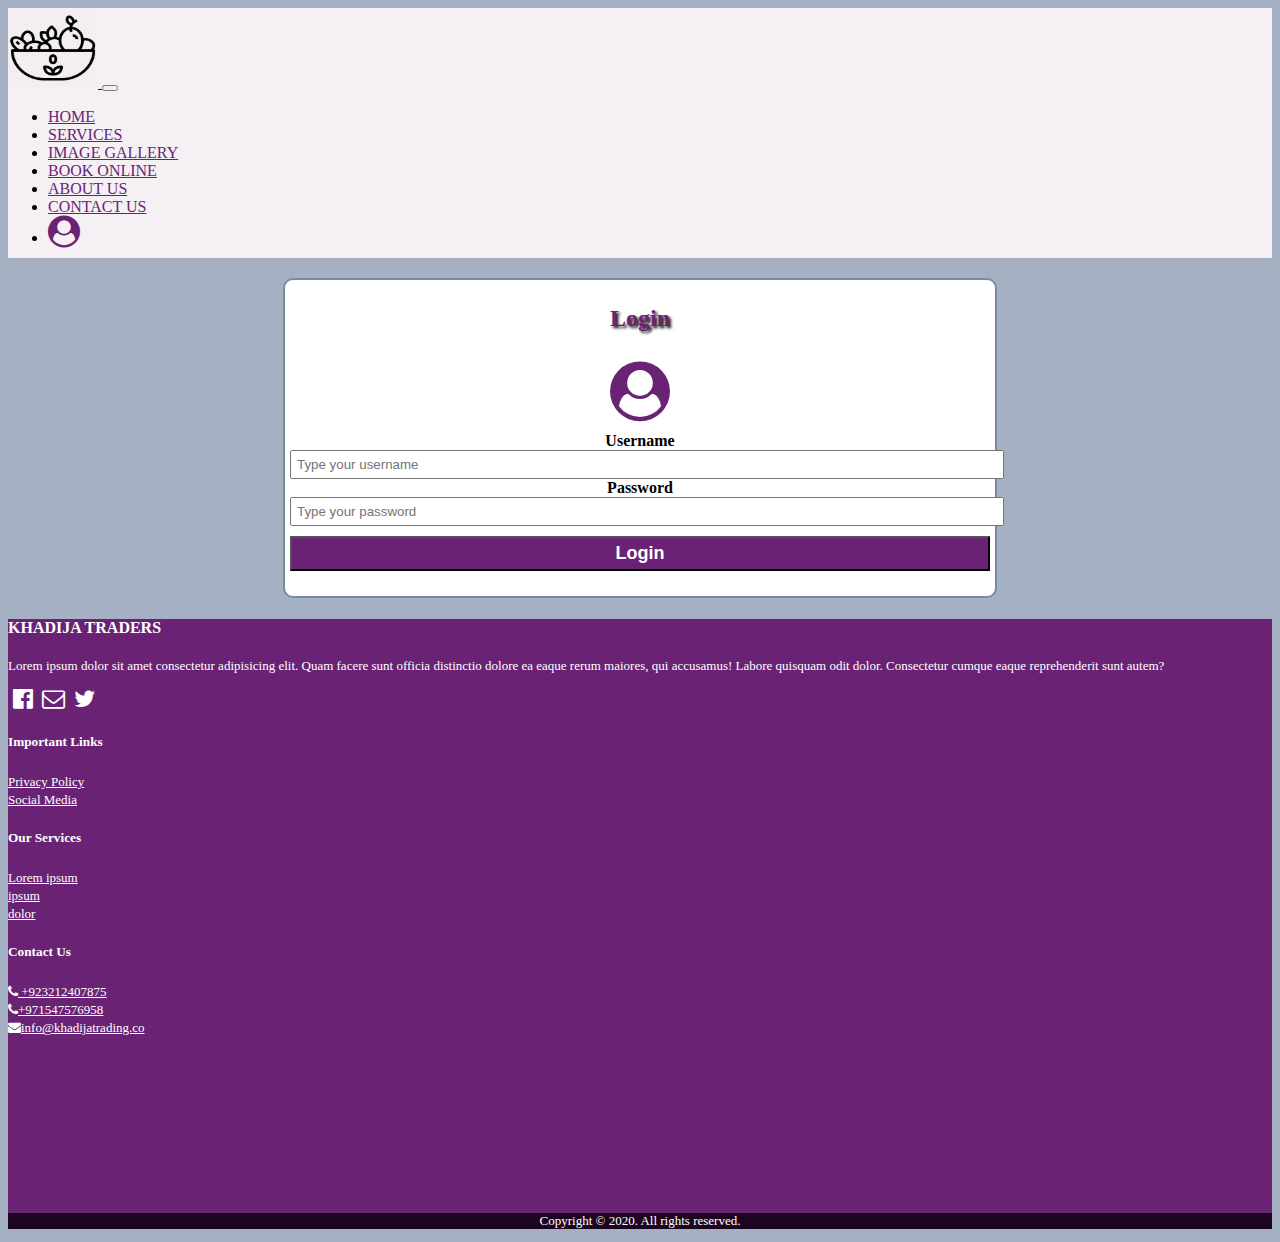
<file: login.html>
<!DOCTYPE html>
<html lang="en">
<head>
    <meta charset="UTF-8">
    <meta name="viewport" content="width=device-width, initial-scale=1.0">
    <title>Login</title>
    <link rel="stylesheet" href="https://stackpath.bootstrapcdn.com/bootstrap/4.5.0/css/bootstrap.min.css" integrity="sha384-9aIt2nRpC12Uk9gS9baDl411NQApFmC26EwAOH8WgZl5MYYxFfc+NcPb1dKGj7Sk" crossorigin="anonymous">
    <link rel="stylesheet" href="style.css">
    <link rel="stylesheet" href="font-awesome-4.7.0/css/font-awesome.min.css">
</head>
<body style= "background-color:#a5b1c2;">
    <header>
        <nav class="navbar navbar-expand-lg navbar-light bg-light navbar-fixed-top">
          <a class="navbar-brand" href="#">
            <img src="images/organic-food-fruit-vegetable-512.png" width="90px" height="80">
          </a>
          <button class="navbar-toggler" type="button" data-toggle="collapse" data-target="#navbarText" aria-controls="navbarText" aria-expanded="false" aria-label="Toggle navigation">
            <span class="navbar-toggler-icon"></span>
          </button>
          <div class="collapse navbar-collapse" id="navbarText">
            <ul class="navbar-nav mr-auto">
            </ul>
            <span class="navbar-text">
              <ul class="navbar-nav mr-auto">
              <li class="nav-item ">
                <a class="nav-link" href="index.html">HOME <span class="sr-only">(current)</span></a>
              </li>
              <li class="nav-item">
                <a class="nav-link" href="#servies">SERVICES</a>
              </li>
              <li class="nav-item">
                <a class="nav-link" href="#specials">IMAGE GALLERY</a>
              </li>
              <li class="nav-item">
                <a class="nav-link" href="#bookOnline">BOOK ONLINE</a>
              </li>
              <li class="nav-item active">
                <a class="nav-link" href="about.html" target="_blank">ABOUT US</a>
              </li>
              <li class="nav-item">
                <a class="nav-link" href="contact.html" target="_blank">CONTACT US</a>
              </li>
              <li class="nav-item">
              <a class="nav-link" href="login.html" target="_blank">
                <abbr title="Log In">
                  <i class="fa fa-user-circle" aria-hidden="true"></i>
                </abbr>
              </a>
              </li>
            </ul>
            </span>
          </div>
        </nav>
    </header>
    <center>
<div id="main-wrapper">
 <center> <h2 style="color: rgb(106, 35, 116);font-weight: bold;text-shadow: 2px 2px 3px black;">Login</h2>
 <i class="fa fa-user-circle user" aria-hidden="true" style="color:rgb(106, 35, 116);"></i>
</center>

<form class="my-class" action="index.html" method="get">
  <label><b>Username</b></label><br>
  <input type="text" class="inputvalues" placeholder="Type your username"> <br>
  <label><b>Password</b></label><br>
  <input type="password" class="inputvalues" placeholder="Type your password"> <br>
  <input type="submit" id="login-btn" value="Login"><br>
  
</form>
</div>
</center>


    <footer class="full-footer">
        <div class="container top-footer">
          <div class="row">
            <div class="col-md-3 pt-2">
              <h4 style="color: #fff; font-weight: bold; font-family: 'Times New Roman', Times, serif;">KHADIJA TRADERS</h4>
              <p style="color:#fff; font-size: small;">
                Lorem ipsum dolor sit amet consectetur adipisicing elit. Quam facere sunt officia distinctio
                 dolore ea eaque rerum maiores, qui accusamus! Labore quisquam odit dolor. 
                Consectetur cumque eaque reprehenderit sunt autem?
              </p>
              <a href="http://facbook.com"><i class="fa fa-facebook-official" aria-hidden="true"></i></a>
              <a href="mailto:Khadija.trading.pk@gmail.com"><i class="fa fa-envelope-o" aria-hidden="true"></i></a>
                <a href="http://twitter.com"><i class="fa fa-twitter" aria-hidden="true"></i>  </a>
            </div>
            <div class="col-md-3 pt-2 colss">
              <h5 style="color:#fff; font-weight:bold; font-family:'Times New Roman', Times, serif"> Important Links</h5>
              <a href="#">Privacy Policy</a><br>
              <a href="#">Social Media</a>
            </div>
            <div class="col-md-3 pt-2 col3">
              <h5 id="#services" style="color:#fff;font-weight:bold; font-family:'Times New Roman', Times, serif">Our Services</h5>
              <a href="#">Lorem ipsum </a><br>
              <a href="#">ipsum</a><br>
              <a href="#">dolor</a>
            </div>
            <div class="col-md-3 col4">
              <h5 style="color:#fff;font-weight:bold; font-family:'Times New Roman', Times, serif">Contact Us</h5>
              <a href="#"><i class="fa fa-phone" aria-hidden="true"></i> +923212407875</a><br>
               <a href="#"><i class="fa fa-phone" aria-hidden="true"></i>+971547576958</a><br>
               <a href="mailto:info@khadijatrading.co"><i class="fa fa-envelope" aria-hidden="true"></i>info@khadijatrading.co</a>
               <div class="embed-responsive embed-responsive-16by9">
               <iframe class="embed-responsive-item" src="https://www.google.com/maps/embed?pb=!1m18!1m12!1m3!1d462565.1976932385!2d54.94753922188577!3d25.075085281027278!2m3!1f0!2f0!3f0!3m2!1i1024!2i768!4f13.1!3m3!1m2!1s0x3e5f43496ad9c645%3A0xbde66e5084295162!2sDubai%20-%20United%20Arab%20Emirates!5e0!3m2!1sen!2s!4v1590176112839!5m2!1sen!2s" width="600" height="450" frameborder="0" style="border:0;" allowfullscreen="" aria-hidden="false" tabindex="0">
              </iframe>
              </div>
            </div>    
          </div>
        </div>
        <div class="container-fluid bottom-footer">
          <div class="row">
            <div class="col-12">
              <p> Copyright © 2020. All rights reserved. </p>
            </div>
          </div>
        </div>
      </footer>
      <script src="https://code.jquery.com/jquery-3.5.1.slim.min.js" integrity="sha384-DfXdz2htPH0lsSSs5nCTpuj/zy4C+OGpamoFVy38MVBnE+IbbVYUew+OrCXaRkfj" crossorigin="anonymous"></script>
      <script src="https://cdn.jsdelivr.net/npm/popper.js@1.16.0/dist/umd/popper.min.js" integrity="sha384-Q6E9RHvbIyZFJoft+2mJbHaEWldlvI9IOYy5n3zV9zzTtmI3UksdQRVvoxMfooAo" crossorigin="anonymous"></script>
      <script src="https://stackpath.bootstrapcdn.com/bootstrap/4.5.0/js/bootstrap.min.js" integrity="sha384-OgVRvuATP1z7JjHLkuOU7Xw704+h835Lr+6QL9UvYjZE3Ipu6Tp75j7Bh/kR0JKI" crossorigin="anonymous"></script> 
    
    
</body>
</html>
</file>
<file: style.css>
.navbar{
    background-color:  #f5f0f4 !important;
}
.nav-link{
    color:  rgb(106, 35, 116) !important;
}
.nav-link:hover{
    color: rgb(119, 117, 241) !important;
}
.fa-user-circle{
    font-size: 32px !important;
    margin-bottom: 10px !important;
}
.fa-truck{
    font-size:40px !important;
    margin-right: 10px !important;
    color: rgb(106, 35, 116);
}
.fa-hourglass-half{
    font-size: 30px !important;
    margin-right:10px !important;
    color:rgb(106, 35, 116);
}
.fa-thumbs-up{
    font-size:35px !important;
    margin-right: 10px !important;
    color:rgb(106, 35, 116);
}
.fa-arrow-circle-up{
    font-size:35px !important;
    margin-right: 10px !important;
    color:rgb(106, 35, 116);
}
h3{
    color:rgb(106, 35, 116);
}
.card1, .card2, .card3{
    display:flex !important;
    width:300px;
    height:100px;
    background-color: #fff;
    box-shadow: 2px 4px 5px grey;
    justify-content: center;
    align-items: center;
    margin-top:10px;

}
.mainCard{
    margin-top: 30px !important;
    display: flex !important;
    flex-direction: row !important;
    justify-content: space-around !important;
    flex-wrap: wrap;
}
@media screen and (max-width:600px){
    .card1, .card2, .card3{
        width:100%;
    }

}
.newArrival{
    margin-top:50px !important;
    display: flex !important;
    justify-content: space-around !important;
}
.card{
    width:250px !important;
    height: auto !important;
    margin:10px !important;
}
.card-text{
    font-weight: bold;
}
.btn-primary{
    background-color:rgb(106, 35, 116);
} 
#bookOnline{
    padding-top: 30px !important;
    margin: 10px !important;
    color: rgb(106, 35, 116);
    text-align: center;
    font-weight: bold;
}
#bookOnline > h2{
text-shadow: 2px 2px 4px black;
}
.mycol > h2{
    text-align: center;
    margin:10px;
    color: rgb(106, 35, 116);
    font-weight: bold;
    text-shadow: 2px 2px 4px black;
}
.mycols img{
    padding:15px;
 border: auto solid grey;
}
.full-footer{
    background-color: rgb(106, 35, 116);
}
.fa-facebook-official,.fa-envelope-o,.fa-twitter{
    font-size:23px !important;
    color: white;
    margin-left: 5px;
}
.colss a{
    font-size: small !important;
    color: #fff;
}
.col3 a{
    font-size: small !important;
    color: #fff;
}
.col4 a{
    font-size: small !important;
    color: #fff;  
}
.col4 iframe{
    width:250px !important;
    height:150px;
    margin-bottom: 10px;
}
.bottom-footer{
    background-color: rgb(28, 6, 31) !important;
}
.bottom-footer p{
    font-size: small !important;
    text-align: center;
    color: #fff;
}
.btn-primary{
  background-color:rgb(106, 35, 116) !important;
}
/* Login Page */
#main-wrapper{
    width:700px;
    margin-top:20px;
    margin-bottom: 20px;
    background:white;
    padding:5px;
    border-radius:10px;
    border: 2px solid #778ca3;
}
.user{
    font-size:60px !important;
    margin-top:10px !important;
    margin-bottom:10px !important;
}
.my-form{
    width: 500px;
    margin:0 auto;
}
.inputvalues{
    width:100%;
    margin:0 auto;
    padding:5px;
}
#login-btn{
    margin-top: 10px;
    background-color: rgb(106, 35, 116);
    padding:5px;
    color:white;
    width:100%;
    font-size: 18px;
    font-weight: bold;
    margin-bottom: 20px;
}
/*
#register-btn{
    margin-bottom: 20px;
    margin-top:10px;
    background-color:#5758BB;
    padding:5px;
    color:white;
    width:100%;
    font-size: 18px;
    font-weight: bold;
}*/
</file>
